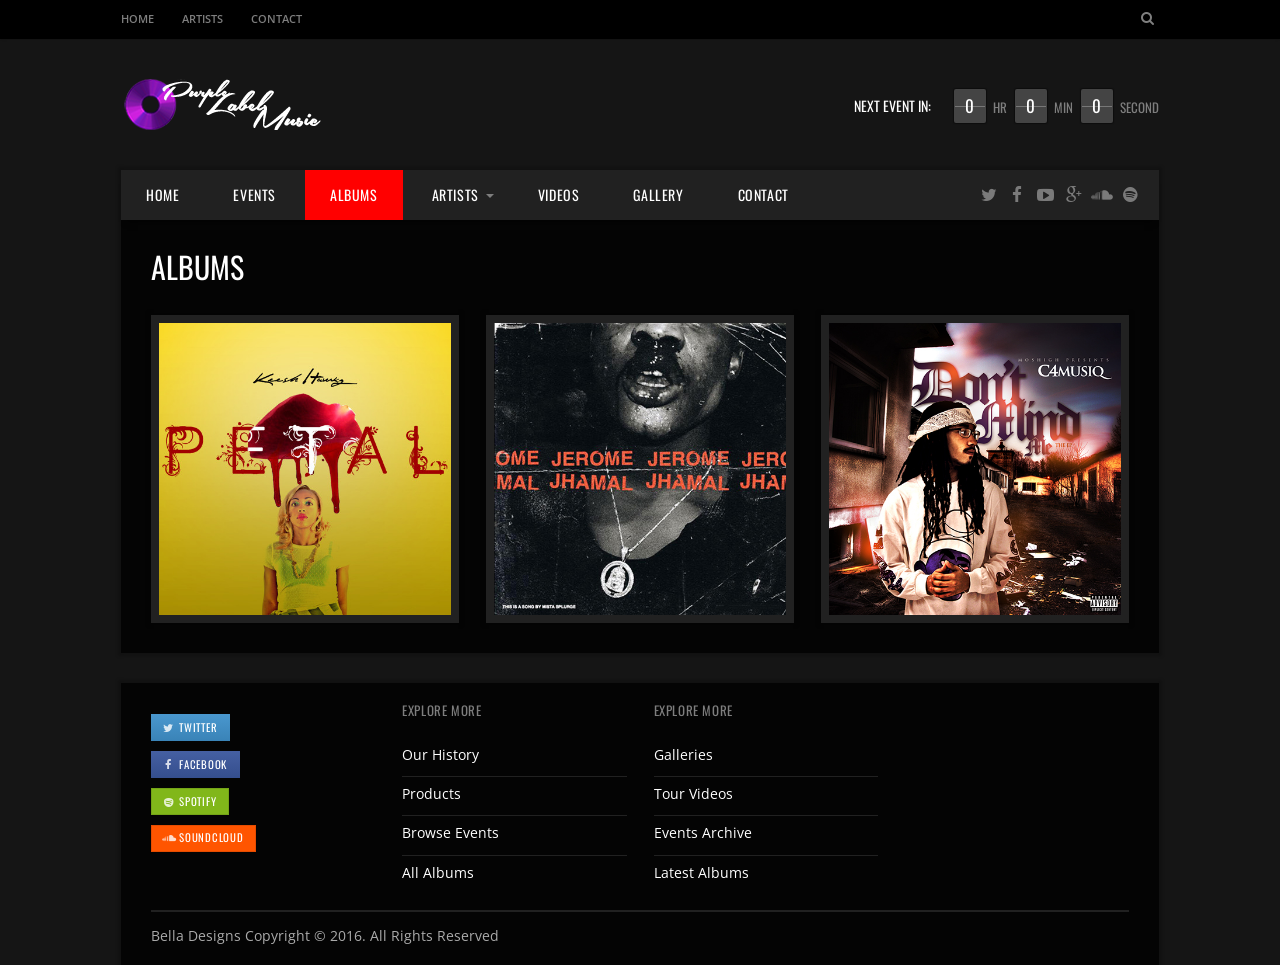
<file: albums.html>
<!DOCTYPE html>
<html lang="en-US">
<head>
	<meta charset="UTF-8">
    <meta http-equiv="Content-Type" content="text/html; charset=UTF-8" />

    <!-- Mobile Specific 
    ========================================================================= -->
    <meta name="viewport" content="width=device-width, initial-scale=1.0, maximum-scale=1.0, user-scalable=1" />

    <!-- Title Tag
    ========================================================================= -->
    <title>Purple Label Music</title>

    <!-- Browser Specical Files
    ========================================================================= -->
    <!--[if lt IE 9]><script src="http://css3-mediaqueries-js.googlecode.com/svn/trunk/css3-mediaqueries.js"></script><![endif]-->
    <!--[if lt IE 9]><script src="http://html5shim.googlecode.com/svn/trunk/html5.js"></script><![endif]-->
    
    <!-- Site Favicon
    ========================================================================= -->
    <link rel="shortcut icon" href="#" title="Favicon" />

    <!-- WP HEAD
    ========================================================================= -->
    <link href='http://fonts.googleapis.com/css?family=Oswald:400,300,700' rel='stylesheet' type='text/css'>
    <link href='http://fonts.googleapis.com/css?family=Open+Sans:400,400italic,600,600italic,700,700italic' rel='stylesheet' type='text/css'>

    <link rel="stylesheet" href="assets/css/semantic.min.css">
    <link rel="stylesheet" href="assets/css/royalslider.css">
    <link rel="stylesheet" href="assets/css/rs-default.css">
    <link rel="stylesheet" href="assets/css/music-player.css">
    <link rel="stylesheet" href="assets/css/owl.carousel.css">
    <link rel="stylesheet" href="assets/css/magnific-popup.css">
    <link rel="stylesheet" href="style.css">
    
    <!-- Header JS -->
    <script src="assets/js/jquery-1.11.1.min.js"></script>
    
</head>
<body>

	<div id="page" class="hfeed site">
		
		<header id="masthead" class="ui page site-header" role="banner">

            <div id="search-container" class="search-box-wrapper">
                <div class="container">
                    <i class="big search icon"></i>
                    <div class="search-box">
                        <form action="http://example.com/" class="search-form" role="search" >
                            <label>
                                <span class="screen-reader-text">Search for:</span>
                                <input type="search" name="s" value="" title="Press Enter to submit your search" placeholder="Search…" class="search-field">
                            </label>
                            <input type="submit" value="Search" class="search-submit">
                        </form>
                    </div>
                </div>
            </div><!--/ #search-container -->

            <div class="topbar">
                <div class="container">
                    <div class="topbar_left fleft">
                        <nav class="topbar_menu_left">
                            <ul>
                                <li><a href="index.html">Home</a></li>
                                <li><a href="artists.html">Artists</a></li>
                                <li><a href="contact.html">Contact</a></li>
                            </ul>
                        </nav>
                    </div>
                    <div class="search-toggle fright">
                        <i class="search icon link icon"></i>
                    </div>
                    <div class="topbar_right fright">
                        <nav class="topbar_menu_left">
                        </nav>
                    </div>
                </div>
            </div> <!-- END .topbar -->

            <div class="header">
                <div class="container">
                    <div class="logo_area fleft">
                        <a href="index.html" rel="home">
                            <img src="assets/images/logo.png" alt="Site Logo">
                        </a>
                    </div>
                    <div class="header_right fright">
                        <a href="#" class="event_count_wrapper clearfix">
                            <div class="event_countdown">
                                
                            </div>
                            <span class="next_event_text">Next Event In:</span>
                        </a>
                    </div>
                </div>
            </div> <!-- END .header -->

		</header><!-- END #masthead -->

        <div id="boxed_content" class="boxed_content">
            <div class="inner">
            
            <nav id="primary-navigation" class="site-navigation primary-navigation clearfix" role="navigation">
                <button class="menu-toggle">Navigation</button>
                <a href="#content" class="screen-reader-text skip-link">Skip to content</a>
               <div class="menu-all-pages-container">
                    <ul class="nav-menu">
                        <li class="menu-item"><a href="index.html">Home</a></li>
                        <li class="menu-item"><a href="events.html">Events</a></li>
                        <li class="current-menu-item"><a href="albums.html">Albums</a></li>
                        <li class="menu-item-has-children"><a href="">Artists</a>
                            <ul class="sub-menu">
                                <li><a href="keesh-hawkz.html">Keesh Hawkz</a></li>
                                <li><a href="mista-splurge.html">Mista Splurge</a></li>
                            </ul>
                        </li>
                        <li class="menu-item"><a href="videos.html">Videos</a>
                        </li>
                        <li class="menu-item"><a href="gallery.html">Gallery</a></li>
                        <li class="menu-item"><a href="contact.html">Contact</a></li>
                    </ul>
                </div>

                <ul class="header_social">
                    <li><a href="#" title="Twitter"><i class="large twitter icon popup" data-content="Twitter" data-variation="inverted"></i></a></li>
                    <li><a href="#" title="Facebook"><i class="large facebook icon popup" data-content="Facebook" data-variation="inverted"></i></a></li>
                    <li><a href="#" title="Youtube"><i class="large youtube play icon popup" data-content="Youtube" data-variation="inverted"></i></a></li>
                    <li><a href="#" title="Google Plus"><i class="large google plus icon popup" data-content="Google Plus" data-variation="inverted"></i></a></li>
                    <li><a href="#" title="SoundCloud"><i class="large soundcloud icon popup" data-content="Soundcloud" data-variation="inverted"></i></a></li>
                    <li><a href="#" title="Spotify"><i class="large spotify icon popup" data-content="Spotify" data-variation="inverted"></i></a></li>
                </ul>
            </nav>

			<div id="content" class="site-content">

				<div class="page-inner">
					<div class="container">
                        
                        <header class="page-header">
                            <h1 class="page-title">Albums </h1>
                        </header>
						
                        <div class="page-content">
                            <div class="album_wrapper three column stackable doubling ui grid">
                                
                                <div class="column">
                                    <div class="album">
                                        <a href="petal.html">
                                            <img src="assets/images/petal.jpg" alt="">
                                            <div class="overlay"></div>
                                            <div class="overlay_title">
                                                <h2>Petal</h2>
                                            </div>
                                        </a>
                                    </div>
                                </div>

                                <div class="column">
                                    <div class="album">
                                        <a href="jerome-jhamal.html">
                                            <img src="assets/images/jerome.jpg" alt="">
                                            <div class="overlay"></div>
                                            <div class="overlay_title">
                                                <h2>Jerome Jhamal</h2>
                                            </div>
                                        </a>
                                    </div>
                                </div>

                                <div class="column">
                                    <div class="album">
                                        <a href="dont-mind-me.html">
                                            <img src="assets/images/c4musiq.jpg" alt="">
                                            <div class="overlay"></div>
                                            <div class="overlay_title">
                                                <h2>Don't Mind Me - EP</h2>
                                            </div>
                                        </a>
                                    </div>
                                </div>
                                <!-- 
                                <div class="column">
                                    <div class="album">
                                        <a href="single_album.html">
                                            <img src="http://placehold.it/500x500/83b81a/FFFFFF" alt="">
                                            <div class="overlay"></div>
                                            <div class="overlay_title">
                                                <h2>New Ep - Illusion</h2>
                                            </div>
                                        </a>
                                    </div>
                                </div>
                                
                                <div class="column">
                                    <div class="album">
                                        <a href="single_album.html">
                                            <img src="http://placehold.it/500x500/83b81a/FFFFFF" alt="">
                                            <div class="overlay"></div>
                                            <div class="overlay_title">
                                                <h2>Thank Me Later</h2>
                                            </div>
                                        </a>
                                    </div>
                                </div>

                                <div class="column">
                                    <div class="album">
                                        <a href="single_album.html">
                                            <img src="http://placehold.it/500x500/83b81a/FFFFFF" alt="">
                                            <div class="overlay"></div>
                                            <div class="overlay_title">
                                                <h2>Buffies & Benihanas</h2>
                                            </div>
                                        </a>
                                    </div> -->
                                </div>
                                
                            </div>
                        </div>

					</div>
				</div> <!-- END .page-inner -->

			</div><!-- END #content -->

            </div>
		</div> <!-- END #boxed-wrapper -->

        <footer id="colophon" class="site-footer" role="contentinfo">
			<div class="container">
                <div class="inner">
                    <div class="four column stackable doubling ui grid">
                        <div class="column">
                            <aside class="widget">
                                <h4 class="widget_heading"></h4>
                                <div class="widget_content">
                            
                    <a href="#" class="tiny ui twitter button"><i class="twitter icon"></i>Twitter</a> </br>
                  <a href="#" class="tiny ui facebook button"><i class="facebook icon"></i>FaceBook</a> </br>
                  <a href="#" class="tiny ui spotify button"><i class="spotify icon"></i>Spotify</a></br>
               <a href="#" class="tiny ui soundcloud button"><i class="soundcloud icon"></i>SoundCloud</a>
                                </div>
                            </aside>
                        </div>
                        <div class="column">
                            <aside class="widget widget_nav_menu">
                                <h4 class="widget_heading">Explore More</h4>
                                <div class="widget_content">
                                    <ul>
                                        <li><a href="#">Our History</a></li>
                                        <li><a href="#">Products</a></li>
                                        <li><a href="#">Browse Events</a></li>
                                        <li><a href="#">All Albums</a></li>
                                    </ul>
                                </div>
                            </aside>
                        </div>
                        <div class="column">
                            <aside class="widget widget_nav_menu">
                                <h4 class="widget_heading">Explore More</h4>
                                <div class="widget_content">
                                    <ul>
                                        <li><a href="#">Galleries</a></li>
                                        <li><a href="#">Tour Videos</a></li>
                                        <li><a href="#">Events Archive</a></li>
                                        <li><a href="#">Latest Albums</a></li>
                                    </ul>
                                </div>
                            </aside>
                        </div>
                        <div class="column">
                            <aside class="widget widget_twitter">
                              <!--  <h4 class="widget_heading">Twitter Feed</h4>
                                <div class="widget_content">
                                    <ul>
                                        <li>
                                        Ut enim ad minim veniam <a href="http://t.co/LRyHvAcxeF">http://t.co/LRyHvAcxeF</a><br>
                                        <small>July 17, 2014 09:07 pm</small>
                                        </li>

                                        <li>
                                        Quis nostrud exercitation <a href="http://t.co/LRyHvAcxeF">http://t.co/LRyHvAcxeF</a><br>
                                        <small>July 17, 2014 09:07 pm</small>
                                        </li>
                                    </ul>
                                </div> -->
                            </aside>
                        </div>
                    </div>
                </div>
                
                <div class="footer_copy">
                    <div class="two column stackable ui grid">
                        <div class="column copy_left">
                            <p>Bella Designs Copyright © 2016. All Rights Reserved</p>
                        </div>
                        <div class="column copy_right">
                            
                        </div>
                    </div>
                </div> 
            </div>
		</footer><!-- END #colophon-->

	</div><!-- END #page -->

    <!-- Footer JS -->
    <script src="assets/js/libs/semantic.min.js"></script>
    <script src="assets/js/libs/fitVids.min.js"></script>
    <script src="assets/js/libs/retina.min.js"></script>
    <script src="assets/js/libs/jquery.plugin.min.js"></script>
    <script src="assets/js/libs/jquery.countdown.min.js"></script>
    <script src="assets/js/libs/jquery.royalslider.min.js"></script>
    <script src="assets/js/libs/jquery.easing-1.3.js"></script>
    <script src="assets/js/libs/jquery.jplayer.js"></script>
    <script src="assets/js/libs/ttw-music-player.js"></script>
    <script src="assets/js/libs/owl.carousel.min.js"></script>
    <script src="assets/js/libs/jquery.magnific-popup.min.js"></script>
    <script src="assets/js/libs/jquery.imagesloaded.min.js"></script>
    <script src="assets/js/libs/isotope.pkgd.min.js"></script>
    <script src="assets/js/global.js"></script>

</body>
</html>
</file>
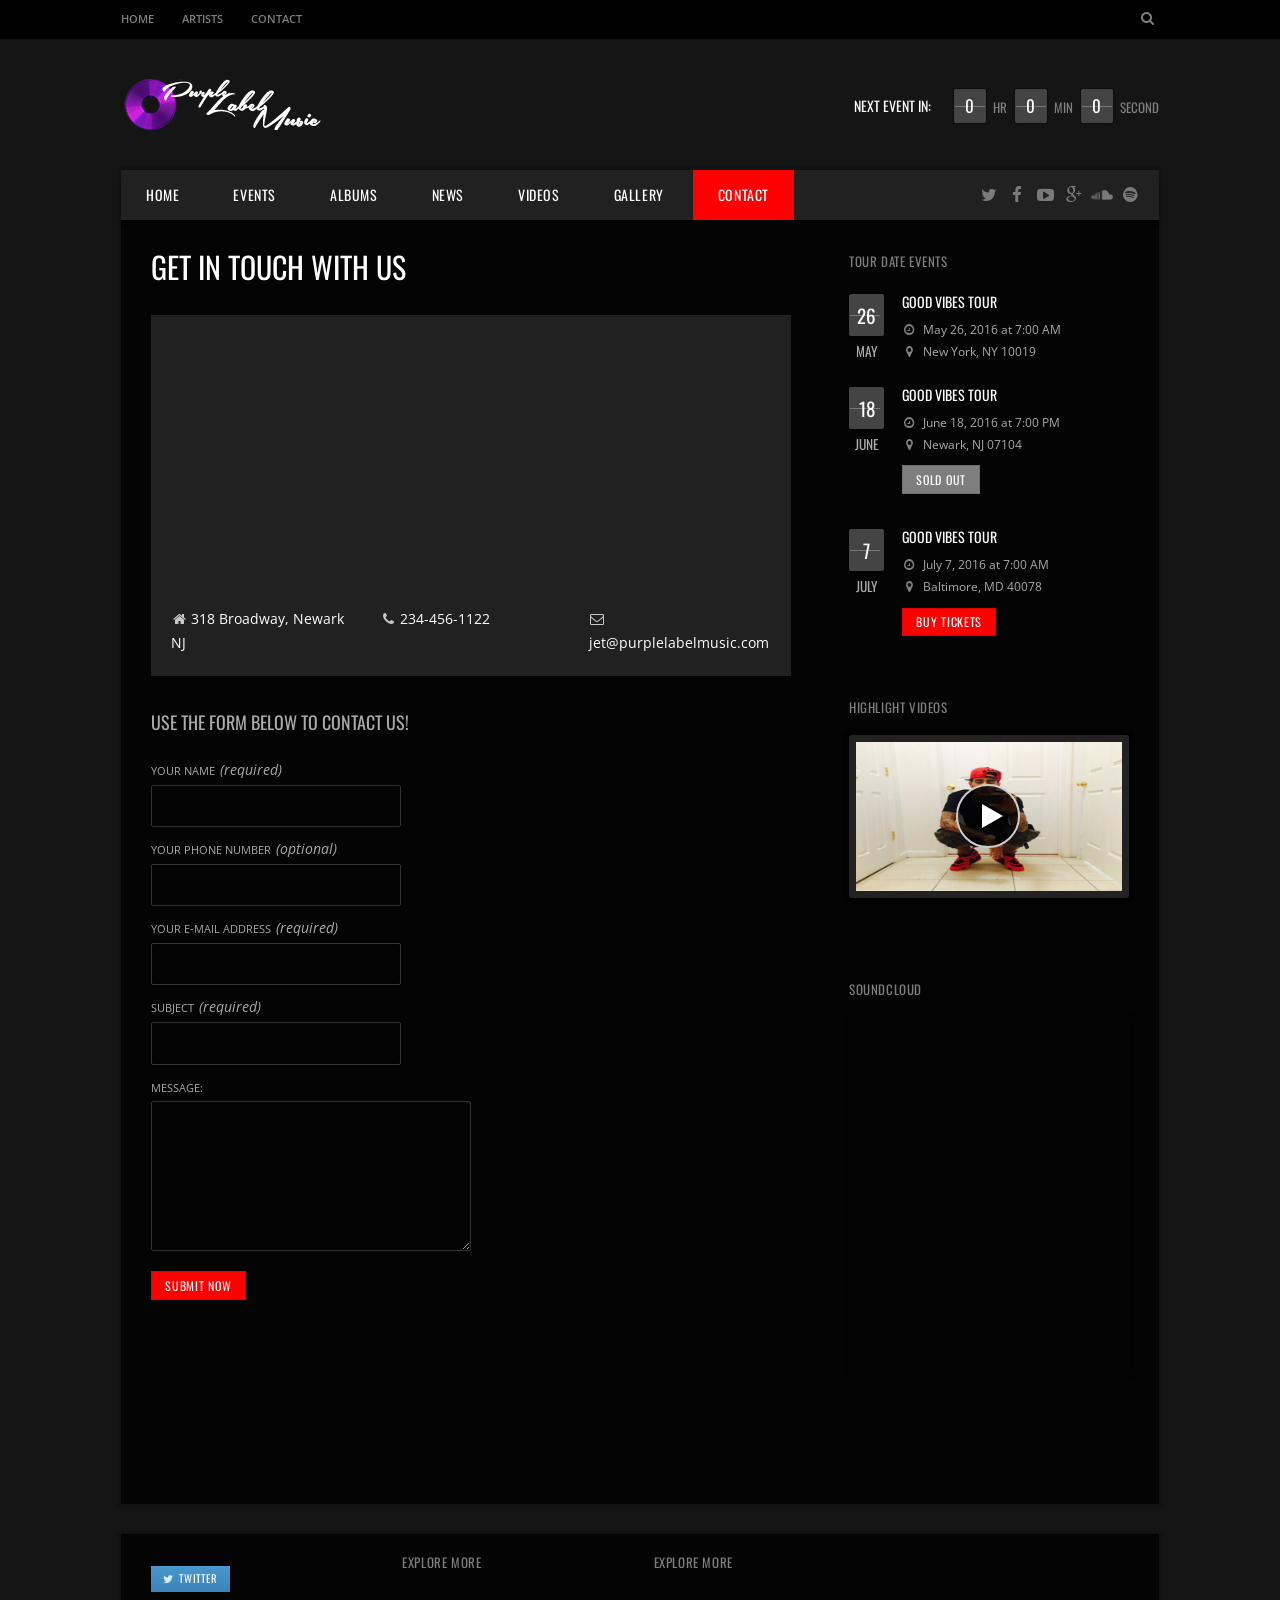
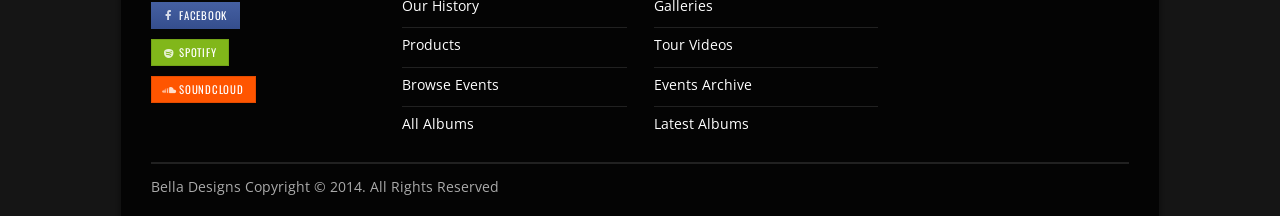
<file: contact.html>
<!DOCTYPE html>
<html lang="en-US">
<head>
	<meta charset="UTF-8">
    <meta http-equiv="Content-Type" content="text/html; charset=UTF-8" />

    <!-- Mobile Specific 
    ========================================================================= -->
    <meta name="viewport" content="width=device-width, initial-scale=1.0, maximum-scale=1.0, user-scalable=1" />

    <!-- Title Tag
    ========================================================================= -->
    <title>Purple Label Music</title>

    <!-- Browser Specical Files
    ========================================================================= -->
    <!--[if lt IE 9]><script src="http://css3-mediaqueries-js.googlecode.com/svn/trunk/css3-mediaqueries.js"></script><![endif]-->
    <!--[if lt IE 9]><script src="http://html5shim.googlecode.com/svn/trunk/html5.js"></script><![endif]-->
    
    <!-- Site Favicon
    ========================================================================= -->
    <link rel="shortcut icon" href="#" title="Favicon" />

    <!-- WP HEAD
    ========================================================================= -->
    <link href='http://fonts.googleapis.com/css?family=Oswald:400,300,700' rel='stylesheet' type='text/css'>
    <link href='http://fonts.googleapis.com/css?family=Open+Sans:400,400italic,600,600italic,700,700italic' rel='stylesheet' type='text/css'>

    <link rel="stylesheet" href="assets/css/semantic.min.css">
    <link rel="stylesheet" href="assets/css/royalslider.css">
    <link rel="stylesheet" href="assets/css/rs-default.css">
    <link rel="stylesheet" href="assets/css/music-player.css">
    <link rel="stylesheet" href="assets/css/owl.carousel.css">
    <link rel="stylesheet" href="assets/css/magnific-popup.css">
    <link rel="stylesheet" href="style.css">
    
    <!-- Header JS -->
    <script src="assets/js/jquery-1.11.1.min.js"></script>
    
</head>
<body>

	<div id="page" class="hfeed site">
		
		<header id="masthead" class="ui page site-header" role="banner">

            <div id="search-container" class="search-box-wrapper">
                <div class="container">
                    <i class="big search icon"></i>
                    <div class="search-box">
                        <form action="http://example.com/" class="search-form" role="search" >
                            <label>
                                <span class="screen-reader-text">Search for:</span>
                                <input type="search" name="s" value="" title="Press Enter to submit your search" placeholder="Search…" class="search-field">
                            </label>
                            <input type="submit" value="Search" class="search-submit">
                        </form>
                    </div>
                </div>
            </div><!--/ #search-container -->

            <div class="topbar">
                <div class="container">
                    <div class="topbar_left fleft">
                        <nav class="topbar_menu_left">
                            <ul>
                                <li><a href="index.html">Home</a></li>
                                <li><a href="page_artists.html">Artists</a></li>
                                <li><a href="page_contact.html">Contact</a></li>
                            </ul>
                        </nav>
                    </div>
                    <div class="search-toggle fright">
                        <i class="search icon link icon"></i>
                    </div>
                    <div class="topbar_right fright">
                        <nav class="topbar_menu_left">
                        </nav>
                    </div>
                </div>
            </div> <!-- END .topbar -->

            <div class="header">
                <div class="container">
                    <div class="logo_area fleft">
                        <a href="index.html" rel="home">
                            <img src="assets/images/logo.png" alt="Site Logo">
                        </a>
                    </div>
                    <div class="header_right fright">
                        <a href="#" class="event_count_wrapper clearfix">
                            <div class="event_countdown">
                                
                            </div>
                            <span class="next_event_text">Next Event In:</span>
                        </a>
                    </div>
                </div>
            </div> <!-- END .header -->

		</header><!-- END #masthead -->

        <div id="boxed_content" class="boxed_content">
            <div class="inner">
            
            <nav id="primary-navigation" class="site-navigation primary-navigation clearfix" role="navigation">
                <button class="menu-toggle">Navigation</button>
                <a href="#content" class="screen-reader-text skip-link">Skip to content</a>
                 <div class="menu-all-pages-container">
                    <ul class="nav-menu">
                        <li class="menu-item"><a href="index.html">Home</a></li>
                        <li class="menu-item"><a href="events.html">Events</a></li>
                        <li class="menu-item"><a href="albums.html">Albums</a></li>
                        <li class="menu-item"><a href="news.html">News</a></li>
                        <li class="menu-item"><a href="videos.html">Videos</a>
                        </li>
                        <li class="menu-item"><a href="gallery.html">Gallery</a></li>
                        <li class="current-menu-item"><a href="contact.html">Contact</a></li>
                    </ul>
                </div>

                <ul class="header_social">
                    <li><a href="#" title="Twitter"><i class="large twitter icon popup" data-content="Twitter" data-variation="inverted"></i></a></li>
                    <li><a href="#" title="Facebook"><i class="large facebook icon popup" data-content="Facebook" data-variation="inverted"></i></a></li>
                    <li><a href="#" title="Youtube"><i class="large youtube play icon popup" data-content="Youtube" data-variation="inverted"></i></a></li>
                    <li><a href="#" title="Google Plus"><i class="large google plus icon popup" data-content="Google Plus" data-variation="inverted"></i></a></li>
                    <li><a href="#" title="SoundCloud"><i class="large soundcloud icon popup" data-content="Soundcloud" data-variation="inverted"></i></a></li>
                    <li><a href="#" title="Spotify"><i class="large spotify icon popup" data-content="Spotify" data-variation="inverted"></i></a></li>
                </ul>
            </nav>

			<div id="content" class="site-content single">

				<div class="page-inner">
					<div class="container">
                    
						<div id="primary" class="content-area">
							
                            <header class="page-header">
                                <h1 class="page-title">Get in touch with us</h1>
                            </header>

                            <div class="entry-content">
                                <div class="map-contact">
                                   <iframe src="https://www.google.com/maps/embed?pb=!1m18!1m12!1m3!1d3022.0072605083114!2d-74.17045668429687!3d40.7618650424998!2m3!1f0!2f0!3f0!3m2!1i1024!2i768!4f13.1!3m3!1m2!1s0x89c2545fd3bd5be9%3A0xbd51377c37161e86!2s318+Broadway%2C+Newark%2C+NJ+07104!5e0!3m2!1sen!2sus!4v1464376526179" width="100%" height="250" frameborder="0" style="border:0" allowfullscreen></iframe>
                                    <div class="address ui three doubling column grid">
                                        <div class="column">
                                            <i class="home icon"></i>318 Broadway, Newark NJ
                                        </div>
                                        <div class="column">
                                            <i class="call icon"></i>234-456-1122
                                        </div>
                                        <div class="column">
                                            <i class="mail outline icon"></i>jet@purplelabelmusic.com
                                        </div>
                                    </div>
                                </div>
                                <h4>Use the form below to contact us!</h4>
                                <p></p>
                                <form id="contact_form" name="contact_form" method="post" action="">
                                    <div class="form-row field_text">
                                        <label for="contact_name">Your Name </label><em>(required)</em><br>
                                        <input id="contact_name" class="input_text required" type="text" value="" name ="contact_name">
                                    </div>
                                    <div class="form-row field_text">
                                        <label for="contact_phone">Your Phone Number </label><em>(optional)</em><br>
                                        <input id="contact_phone" class="input_text" type="text" value="" name ="contact_phone">
                                    </div>

                                    <div class="form-row field_text">
                                        <label for="contact_email">Your E-Mail Address </label><em>(required)</em><br>
                                        <input id="contact_email" class="input_text required" type="text" value="" name ="contact_email">
                                    </div>
                                    <div class="form-row field_text">
                                        <label for="contact_subject">Subject </label><em>(required)</em><br>
                                        <input id="contact_subject" class="input_text required" type="text" value="" name ="contact_subject">
                                    </div>
                                    <div class="form-row field_textarea">
                                        <label for="contact_message">Message: </label><br>
                                        <textarea id="contact_message" class="input_textarea" type="text" value="" name ="contact_message"></textarea>
                                    </div>
                                    <div class="form-row field_submit">
                                        <input type="submit" value="Submit Now" id="contact_submit" class="ui button colored">
                                        <span class="loading hide"><img src="assets/images/preloader.gif"></span>
                                    </div>
                                    <div class="form-row notice_bar">
                                        <p class="notice notice_ok hide">Thank you for contacting us. We will get back to you as soon as possible.</p>
                                        <p class="notice notice_error hide">Due to an unknown error, your form was not submitted. Please resubmit it or try later.</p>
                                    </div>
                                </form> <!-- END #contact_form -->
                                
                            </div>

						</div> <!-- END #primary -->

						<div id="secondary" class="widget-area" role="complementary">
							<aside class="widget event_widget">
                                <h4 class="widget-title">Tour Date Events</h4>
                                <div class="widget-content">

                                    <article class="post">
                                        <div class="event_left">
                                            <div class="event_date">26</div>
                                            <div class="event_month">May</div>
                                        </div>
                                        <div class="event_detail">
                                            <h2 class="event_title"><a href="#">Good Vibes Tour</a></h2>
                                            <div class="event_time"><i class="time icon"></i> May 26, 2016 at 7:00 AM</div>
                                            <div class="event_location"><i class="map marker icon"></i> New York, NY 10019</div>
                                           <!-- <a href="#" class="event_button ui button colored">Buy Tickets</a> -->
                                        </div>
                                    </article>
                                    <article class="post">
                                        <div class="event_left">
                                            <div class="event_date">18</div>
                                            <div class="event_month">June</div>
                                        </div>
                                        <div class="event_detail">
                                            <h2 class="event_title"><a href="#">Good Vibes Tour</a></h2>
                                            <div class="event_time"><i class="time icon"></i> June 18, 2016 at 7:00 PM</div>
                                            <div class="event_location"><i class="map marker icon"></i> Newark, NJ 07104</div>
                                            <a href="#" class="event_button ui button">Sold Out</a>
                                        </div>
                                    </article>

                                    <article class="post">
                                        <div class="event_left">
                                            <div class="event_date">7</div>
                                            <div class="event_month">July</div>
                                        </div>
                                        <div class="event_detail">
                                            <h2 class="event_title"><a href="#">Good Vibes Tour</a></h2>
                                            <div class="event_time"><i class="time icon"></i> July 7, 2016 at 7:00 AM</div>
                                            <div class="event_location"><i class="map marker icon"></i> Baltimore, MD 40078</div>
                                            <a href="#" class="event_button ui button colored">Buy Tickets</a>
                                        </div>
                                    </article>

                                </div>
                            </aside>

                            <aside class="widget">
                                <h4 class="widget-title">Highlight Videos</h4>
                                <div class="widget-content dark_shadow">
                                    <div class="video_lightbox">
                                        <a class="popup-vimeo" href="https://www.youtube.com/watch?v=eED8Oqny9GY">
                                            <img src="assets/images/sunkapone2.jpg" alt="">
                                            <span class="video_button"></span>
                                        </a>
                                    </div>
                                </div>
                            </aside>
                            
                            
                              <aside class="widget">
                                <h4 class="widget-title">SoundCloud</h4>
                                <div class="widget-content dark_shadow">
                                     <iframe width="280" height="350" scrolling="no" frameborder="no" src="https://w.soundcloud.com/player/?url=https%3A//api.soundcloud.com/users/3887951&amp;auto_play=false&amp;hide_related=false&amp;show_comments=true&amp;show_user=true&amp;show_reposts=false&amp;visual=true"></iframe>
                                </div>
                            </aside>
                            

                            <aside class="widget widget_twitter">
                               <!-- <h4 class="widget_heading">Twitter Feed</h4>
                                <div class="widget_content">
                                    <ul>
                                        <li>
                                        Ut enim ad minim veniam <a href="http://t.co/LRyHvAcxeF">http://t.co/LRyHvAcxeF</a><br>
                                        <small>July 17, 2014 09:07 pm</small>
                                        </li>

                                        <li>
                                        Quis nostrud exercitation <a href="http://t.co/LRyHvAcxeF">http://t.co/LRyHvAcxeF</a><br>
                                        <small>July 17, 2014 09:07 pm</small>
                                        </li>
                                    </ul>
                                </div> -->
                            </aside>

						</div> <!-- END secondary -->

					</div>
				</div> <!-- END .page-inner -->

			</div><!-- END #content -->

            </div>
		</div> <!-- END #boxed-wrapper -->

        <footer id="colophon" class="site-footer" role="contentinfo">
			<div class="container">
                <div class="inner">
                    <div class="four column stackable doubling ui grid">
                        <div class="column">
                            <aside class="widget">
                                <h4 class="widget_heading"></h4>
                                <div class="widget_content">
                    <a href="#" class="tiny ui twitter button"><i class="twitter icon"></i>Twitter</a> </br>
                 <a href="#" class="tiny ui facebook button"><i class="facebook icon"></i>FaceBook</a></br>
                 <a href="#" class="tiny ui spotify button"><i class="spotify icon"></i>Spotify</a></br>
               <a href="#" class="tiny ui soundcloud button"><i class="soundcloud icon"></i>SoundCloud</a>
                                </div>
                            </aside>
                        </div>
                        <div class="column">
                            <aside class="widget widget_nav_menu">
                                <h4 class="widget_heading">Explore More</h4>
                                <div class="widget_content">
                                    <ul>
                                        <li><a href="#">Our History</a></li>
                                        <li><a href="#">Products</a></li>
                                        <li><a href="#">Browse Events</a></li>
                                        <li><a href="#">All Albums</a></li>
                                    </ul>
                                </div>
                            </aside>
                        </div>
                        <div class="column">
                            <aside class="widget widget_nav_menu">
                                <h4 class="widget_heading">Explore More</h4>
                                <div class="widget_content">
                                    <ul>
                                        <li><a href="#">Galleries</a></li>
                                        <li><a href="#">Tour Videos</a></li>
                                        <li><a href="#">Events Archive</a></li>
                                        <li><a href="#">Latest Albums</a></li>
                                    </ul>
                                </div>
                            </aside>
                        </div>
                        <div class="column">
                            <aside class="widget widget_twitter">
                             <!--   <h4 class="widget_heading">Twitter Feed</h4>
                                <div class="widget_content">
                                    <ul>
                                        <li>
                                        Ut enim ad minim veniam <a href="http://t.co/LRyHvAcxeF">http://t.co/LRyHvAcxeF</a><br>
                                        <small>July 17, 2014 09:07 pm</small>
                                        </li>

                                        <li>
                                        Quis nostrud exercitation <a href="http://t.co/LRyHvAcxeF">http://t.co/LRyHvAcxeF</a><br>
                                        <small>July 17, 2014 09:07 pm</small>
                                        </li>
                                    </ul>
                                </div> -->
                            </aside>
                        </div>
                    </div>
                </div>
                
                <div class="footer_copy">
                    <div class="two column stackable ui grid">
                        <div class="column copy_left">
                            <p><a href="#"></a>Bella Designs Copyright © 2014. All Rights Reserved</p>
                        </div>
                        <div class="column copy_right">
                            
                        </div>
                    </div>
                </div> 
            </div>
		</footer><!-- END #colophon-->

	</div><!-- END #page -->

    <!-- Footer JS -->
    <script src="assets/js/libs/semantic.min.js"></script>
    <script src="assets/js/libs/fitVids.min.js"></script>
    <script src="assets/js/libs/retina.min.js"></script>
    <script src="assets/js/libs/jquery.plugin.min.js"></script>
    <script src="assets/js/libs/jquery.countdown.min.js"></script>
    <script src="assets/js/libs/jquery.royalslider.min.js"></script>
    <script src="assets/js/libs/jquery.easing-1.3.js"></script>
    <script src="assets/js/libs/jquery.jplayer.js"></script>
    <script src="assets/js/libs/ttw-music-player.js"></script>
    <script src="assets/js/libs/owl.carousel.min.js"></script>
    <script src="assets/js/libs/jquery.magnific-popup.min.js"></script>
    <script src="assets/js/libs/jquery.imagesloaded.min.js"></script>
    <script src="assets/js/libs/isotope.pkgd.min.js"></script>
    <script src="assets/js/global.js"></script>

</body>
</html>
</file>
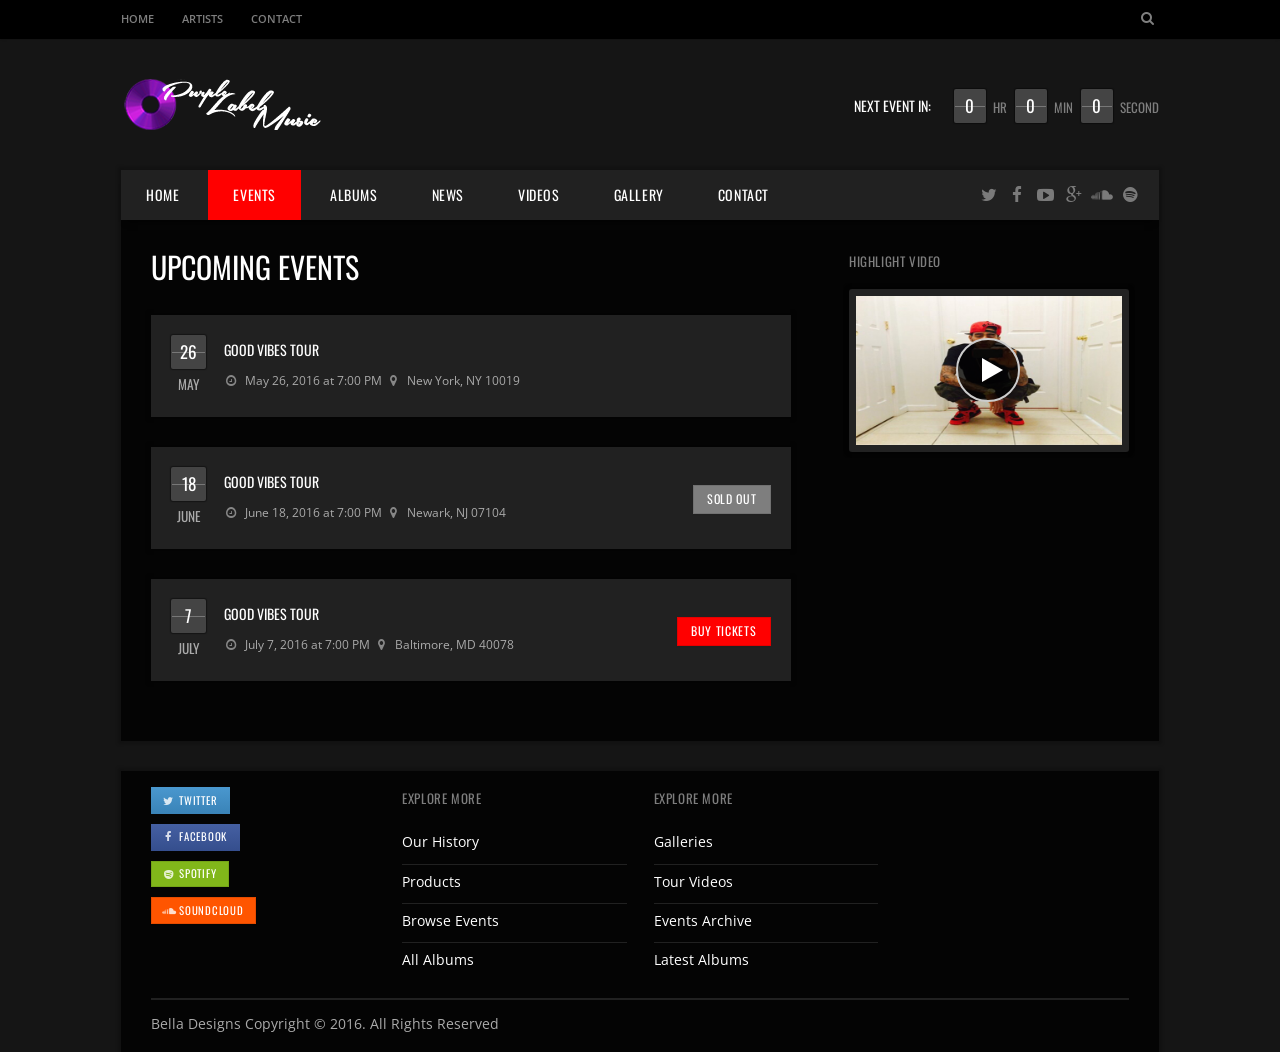
<file: events.html>
<!DOCTYPE html>
<html lang="en-US">
<head>
	<meta charset="UTF-8">
    <meta http-equiv="Content-Type" content="text/html; charset=UTF-8" />

    <!-- Mobile Specific 
    ========================================================================= -->
    <meta name="viewport" content="width=device-width, initial-scale=1.0, maximum-scale=1.0, user-scalable=1" />

    <!-- Title Tag
    ========================================================================= -->
    <title>Purple Label Music</title>

    <!-- Browser Specical Files
    ========================================================================= -->
    <!--[if lt IE 9]><script src="http://css3-mediaqueries-js.googlecode.com/svn/trunk/css3-mediaqueries.js"></script><![endif]-->
    <!--[if lt IE 9]><script src="http://html5shim.googlecode.com/svn/trunk/html5.js"></script><![endif]-->
    
    <!-- Site Favicon
    ========================================================================= -->
    <link rel="shortcut icon" href="#" title="Favicon" />

    <!-- WP HEAD
    ========================================================================= -->
    <link href='http://fonts.googleapis.com/css?family=Oswald:400,300,700' rel='stylesheet' type='text/css'>
    <link href='http://fonts.googleapis.com/css?family=Open+Sans:400,400italic,600,600italic,700,700italic' rel='stylesheet' type='text/css'>

    <link rel="stylesheet" href="assets/css/semantic.min.css">
    <link rel="stylesheet" href="assets/css/royalslider.css">
    <link rel="stylesheet" href="assets/css/rs-default.css">
    <link rel="stylesheet" href="assets/css/music-player.css">
    <link rel="stylesheet" href="assets/css/owl.carousel.css">
    <link rel="stylesheet" href="assets/css/magnific-popup.css">
    <link rel="stylesheet" href="style.css">
    
    <!-- Header JS -->
    <script src="assets/js/jquery-1.11.1.min.js"></script>
    
</head>
<body>

	<div id="page" class="hfeed site">
		
		<header id="masthead" class="ui page site-header" role="banner">

            <div id="search-container" class="search-box-wrapper">
                <div class="container">
                    <i class="big search icon"></i>
                    <div class="search-box">
                        <form action="http://example.com/" class="search-form" role="search" >
                            <label>
                                <span class="screen-reader-text">Search for:</span>
                                <input type="search" name="s" value="" title="Press Enter to submit your search" placeholder="Search…" class="search-field">
                            </label>
                            <input type="submit" value="Search" class="search-submit">
                        </form>
                    </div>
                </div>
            </div><!--/ #search-container -->

            <div class="topbar">
                <div class="container">
                    <div class="topbar_left fleft">
                        <nav class="topbar_menu_left">
                            <ul>
                                <li><a href="index.html">Home</a></li>
                               <!-- <li><a href="page_band.html">The Band</a></li> -->
                                <li><a href="page_artists.html">Artists</a></li>
                                <li><a href="page_contact.html">Contact</a></li>
                            </ul>
                        </nav>
                    </div>
                    <div class="search-toggle fright">
                        <i class="search icon link icon"></i>
                    </div>
                </div>
            </div> <!-- END .topbar -->

            <div class="header">
                <div class="container">
                    <div class="logo_area fleft">
                        <a href="index.html" rel="home">
                            <img src="assets/images/logo.png" alt="Site Logo">
                        </a>
                    </div>
                    <div class="header_right fright">
                        <a href="#" class="event_count_wrapper clearfix">
                            <div class="event_countdown">
                                
                            </div>
                            <span class="next_event_text">Next Event In:</span>
                        </a>
                    </div>
                </div>
            </div> <!-- END .header -->

		</header><!-- END #masthead -->

        <div id="boxed_content" class="boxed_content">
            <div class="inner">
            
            <nav id="primary-navigation" class="site-navigation primary-navigation clearfix" role="navigation">
                <button class="menu-toggle">Navigation</button>
                <a href="#content" class="screen-reader-text skip-link">Skip to content</a>
                <div class="menu-all-pages-container">
                    <ul class="nav-menu">
                        <li class="menu-item"><a href="index.html">Home</a></li>
                        <li class="current-menu-item"><a href="events.html">Events</a></li>
                        <li class="menu-item"><a href="albums.html">Albums</a></li>
                        <li class="menu-item"><a href="news.html">News</a></li>
                        <li class="menu-item"><a href="videos.html">Videos</a>
                        </li>
                        <li class="menu-item"><a href="gallery.html">Gallery</a></li>
                        <li class="menu-item"><a href="contact.html">Contact</a></li>
                    </ul>
                </div>

                <ul class="header_social">
                    <li><a href="#" title="Twitter"><i class="large twitter icon popup" data-content="Twitter" data-variation="inverted"></i></a></li>
                    <li><a href="#" title="Facebook"><i class="large facebook icon popup" data-content="Facebook" data-variation="inverted"></i></a></li>
                    <li><a href="#" title="Youtube"><i class="large youtube play icon popup" data-content="Youtube" data-variation="inverted"></i></a></li>
                    <li><a href="#" title="Google Plus"><i class="large google plus icon popup" data-content="Google Plus" data-variation="inverted"></i></a></li>
                    <li><a href="#" title="SoundCloud"><i class="large soundcloud icon popup" data-content="Soundcloud" data-variation="inverted"></i></a></li>
                    <li><a href="#" title="Spotify"><i class="large spotify icon popup" data-content="Spotify" data-variation="inverted"></i></a></li>
                </ul>
            </nav>

			<div id="content" class="site-content">

				<div class="page-inner">
					<div class="container">
                    
						<div id="primary" class="content-area">
							
                            <header class="page-header">
                                <h1 class="page-title">Upcoming Events</h1>
                            </header>

                            <div class="events_page">
                                
                                <div class="event_widget">
                                    
                                    <article id="post-ID" class="post event_item dark_shadow clearfix">
                                        <div class="event_left">
                                            <div class="event_date">26</div>
                                            <div class="event_month">May</div>
                                        </div>
                                        <div class="event_detail">
                                          <h2 class="event_title"><a href="single_event.html">Good Vibes Tour</a></h2>
                                          <div class="event_time"><i class="time icon"></i> May 26, 2016 at 7:00 PM</div>
                          <div class="event_location"><i class="map marker icon"></i> New York, NY 10019</div>
                        <!-- <a href="#" class="event_button ui button colored">Buy Tickets</a> -->
                                        </div>
                                    </article>

                                    <article id="post-ID" class="post event_item dark_shadow clearfix">
                                        <div class="event_left">
                                            <div class="event_date">18</div>
                                            <div class="event_month">June</div>
                                        </div>
                                        <div class="event_detail">
                           <h2 class="event_title"><a href="single_event.html">Good Vibes Tour</a></h2>
                           <div class="event_time"><i class="time icon"></i> June 18, 2016 at 7:00 PM</div>
                           <div class="event_location"><i class="map marker icon"></i> Newark, NJ 07104</div>
                                            <a href="#" class="event_button ui button">Sold Out</a>
                                        </div>
                                    </article>

                                    <article id="post-ID" class="post event_item dark_shadow clearfix">
                                        <div class="event_left">
                                            <div class="event_date">7</div>
                                            <div class="event_month">July</div>
                                        </div>
                                        <div class="event_detail">
                           <h2 class="event_title"><a href="single_event.html">Good Vibes Tour</a></h2>
                           <div class="event_time"><i class="time icon"></i> July 7, 2016 at 7:00 PM</div>
                           <div class="event_location"><i class="map marker icon"></i> Baltimore, MD 40078</div>
                                            <a href="#" class="event_button ui button colored">Buy Tickets</a>
                                        </div>
                                    </article>

                                  <!--  <article id="post-ID" class="post event_item dark_shadow clearfix">
                                        <div class="event_left">
                                            <div class="event_date">23</div>
                                            <div class="event_month">Mar</div>
                                        </div>
                                        <div class="event_detail">
                                            <h2 class="event_title"><a href="single_event.html">Are you Experienced Show</a></h2>
                                            <div class="event_time"><i class="time icon"></i> March 26, 2014 at 8:00 AM</div>
                                            <div class="event_location"><i class="map marker icon"></i> Mountain View, CA 94043</div>
                                            <a href="#" class="event_button ui button">Canceled</a>
                                        </div>
                                    </article>

                                    <article id="post-ID" class="post event_item dark_shadow clearfix">
                                        <div class="event_left">
                                            <div class="event_date">29</div>
                                            <div class="event_month">Mar</div>
                                        </div>
                                        <div class="event_detail">
                                            <h2 class="event_title"><a href="single_event.html">The New Fathers and Sons</a></h2>
                                            <div class="event_time"><i class="time icon"></i> March 26, 2014 at 8:00 AM</div>
                                            <div class="event_location"><i class="map marker icon"></i> Mountain View, CA 94043</div>
                                            <a href="#" class="event_button ui button">Free Entry</a>
                                        </div>
                                    </article> -->

                                </div>

                            </div>

						</div> <!-- END #primary -->

						<div id="secondary" class="widget-area" role="complementary">

                            <aside class="widget">
                                <h4 class="widget-title">Highlight Video</h4>
                                <div class="widget-content dark_shadow">
                                    <div class="video_lightbox">
                                        <a class="popup-vimeo" href="https://www.youtube.com/watch?v=eED8Oqny9GY">
                                            <img src="assets/images/sunkapone2.jpg" alt="">
                                            <span class="video_button"></span>
                                        </a>
                                    </div>
                                </div>
                            </aside>

                            <aside class="widget widget_twitter">
                               <!-- <h4 class="widget_heading">Twitter Feed</h4>
                                <div class="widget_content">
                                    <ul>
                                        <li>
                                        Ut enim ad minim veniam <a href="http://t.co/LRyHvAcxeF">http://t.co/LRyHvAcxeF</a><br>
                                        <small>July 17, 2014 09:07 pm</small>
                                        </li>

                                        <li>
                                        Quis nostrud exercitation <a href="http://t.co/LRyHvAcxeF">http://t.co/LRyHvAcxeF</a><br>
                                        <small>July 17, 2014 09:07 pm</small>
                                        </li>
                                    </ul>
                                </div> -->
                            </aside>

						</div> <!-- END secondary -->

					</div>
				</div> <!-- END .page-inner -->

			</div><!-- END #content -->

            </div>
		</div> <!-- END #boxed-wrapper -->

        <footer id="colophon" class="site-footer" role="contentinfo">
			<div class="container">
                <div class="inner">
                    <div class="four column stackable doubling ui grid">
                        <div class="column">
                            <aside class="widget">
                              <!--  <h4 class="widget_heading"></h4> -->
                                <div class="widget_content">
                                    
                   <a href="#" class="tiny ui twitter button"><i class="twitter icon"></i>Twitter</a> </br>
                 <a href="#" class="tiny ui facebook button"><i class="facebook icon"></i>FaceBook</a> </br>
                <a href="#" class="tiny ui spotify button"><i class="spotify icon"></i>Spotify</a></br>
                 <a href="#" class="tiny ui soundcloud button"><i class="soundcloud icon"></i>SoundCloud</a>
                                </div>
                            </aside>
                        </div>
                        <div class="column">
                            <aside class="widget widget_nav_menu">
                                <h4 class="widget_heading">Explore More</h4>
                                <div class="widget_content">
                                    <ul>
                                        <li><a href="#">Our History</a></li>
                                        <li><a href="#">Products</a></li>
                                        <li><a href="#">Browse Events</a></li>
                                        <li><a href="#">All Albums</a></li>
                                    </ul>
                                </div>
                            </aside>
                        </div>
                        <div class="column">
                            <aside class="widget widget_nav_menu">
                                <h4 class="widget_heading">Explore More</h4>
                                <div class="widget_content">
                                    <ul>
                                        <li><a href="#">Galleries</a></li>
                                        <li><a href="#">Tour Videos</a></li>
                                        <li><a href="#">Events Archive</a></li>
                                        <li><a href="#">Latest Albums</a></li>
                                    </ul>
                                </div>
                            </aside>
                        </div>
                        <div class="column">
                            <aside class="widget widget_twitter">
                               <!-- <h4 class="widget_heading">Twitter Feed</h4>
                                <div class="widget_content">
                                    <ul>
                                        <li>
                                        Ut enim ad minim veniam <a href="http://t.co/LRyHvAcxeF">http://t.co/LRyHvAcxeF</a><br>
                                        <small>July 17, 2014 09:07 pm</small>
                                        </li>

                                        <li>
                                        Quis nostrud exercitation <a href="http://t.co/LRyHvAcxeF">http://t.co/LRyHvAcxeF</a><br>
                                        <small>July 17, 2014 09:07 pm</small>
                                        </li>
                                    </ul>
                                </div> -->
                            </aside>
                        </div>
                    </div>
                </div>
                
                <div class="footer_copy">
                    <div class="two column stackable ui grid">
                        <div class="column copy_left">
                            <p>Bella Designs Copyright © 2016. All Rights Reserved</p>
                        </div>
                        <div class="column copy_right">
                           
                        </div>
                    </div>
                </div> 
            </div>
		</footer><!-- END #colophon-->

	</div><!-- END #page -->

    <!-- Footer JS -->
    <script src="assets/js/libs/semantic.min.js"></script>
    <script src="assets/js/libs/fitVids.min.js"></script>
    <script src="assets/js/libs/retina.min.js"></script>
    <script src="assets/js/libs/jquery.plugin.min.js"></script>
    <script src="assets/js/libs/jquery.countdown.min.js"></script>
    <script src="assets/js/libs/jquery.royalslider.min.js"></script>
    <script src="assets/js/libs/jquery.easing-1.3.js"></script>
    <script src="assets/js/libs/jquery.jplayer.js"></script>
    <script src="assets/js/libs/ttw-music-player.js"></script>
    <script src="assets/js/libs/owl.carousel.min.js"></script>
    <script src="assets/js/libs/jquery.magnific-popup.min.js"></script>
    <script src="assets/js/libs/jquery.imagesloaded.min.js"></script>
    <script src="assets/js/libs/isotope.pkgd.min.js"></script>
    <script src="assets/js/global.js"></script>

</body>
</html>
</file>
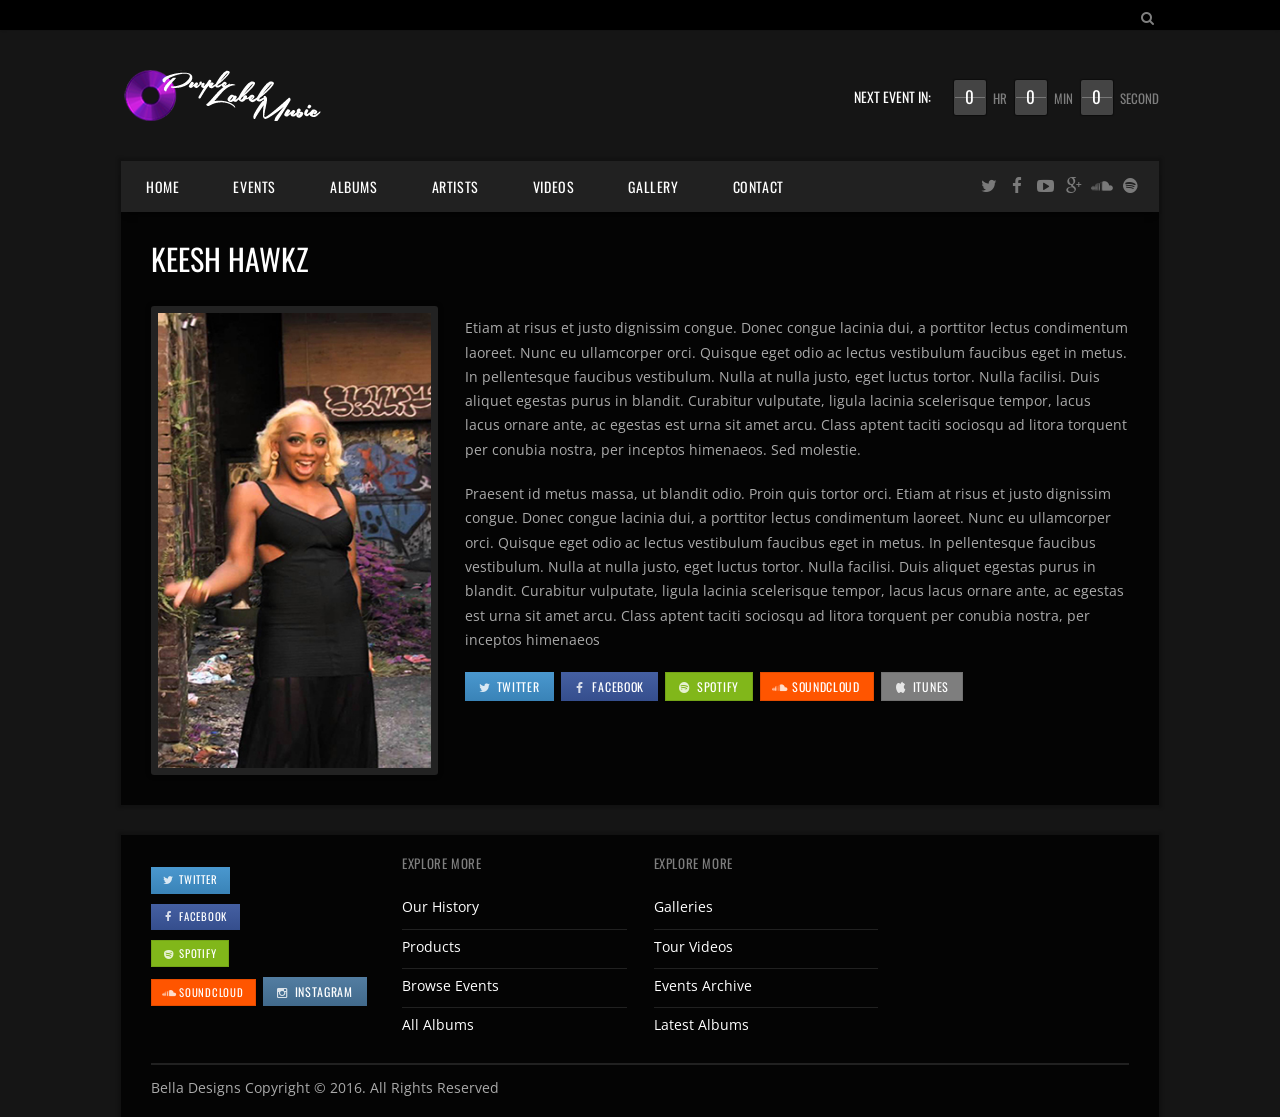
<file: keesh-hawkz.html>
<!DOCTYPE html>
<html lang="en-US">
<head>
	<meta charset="UTF-8">
    <meta http-equiv="Content-Type" content="text/html; charset=UTF-8" />

    <!-- Mobile Specific 
    ========================================================================= -->
    <meta name="viewport" content="width=device-width, initial-scale=1.0, maximum-scale=1.0, user-scalable=1" />

    <!-- Title Tag
    ========================================================================= -->
    <title>Purple Label Music</title>

    <!-- Browser Specical Files
    ========================================================================= -->
    <!--[if lt IE 9]><script src="http://css3-mediaqueries-js.googlecode.com/svn/trunk/css3-mediaqueries.js"></script><![endif]-->
    <!--[if lt IE 9]><script src="http://html5shim.googlecode.com/svn/trunk/html5.js"></script><![endif]-->
    
    <!-- Site Favicon
    ========================================================================= -->
    <link rel="shortcut icon" href="#" title="Favicon" />

    <!-- WP HEAD
    ========================================================================= -->
    <link href='http://fonts.googleapis.com/css?family=Oswald:400,300,700' rel='stylesheet' type='text/css'>
    <link href='http://fonts.googleapis.com/css?family=Open+Sans:400,400italic,600,600italic,700,700italic' rel='stylesheet' type='text/css'>

    <link rel="stylesheet" href="assets/css/semantic.min.css">
    <link rel="stylesheet" href="assets/css/royalslider.css">
    <link rel="stylesheet" href="assets/css/rs-default.css">
    <link rel="stylesheet" href="assets/css/music-player.css">
    <link rel="stylesheet" href="assets/css/owl.carousel.css">
    <link rel="stylesheet" href="assets/css/magnific-popup.css">
    <link rel="stylesheet" href="style.css">
    
    <!-- Header JS -->
    <script src="assets/js/jquery-1.11.1.min.js"></script>
    
</head>
<body>

	<div id="page" class="hfeed site">
		
		<header id="masthead" class="ui page site-header" role="banner">

            <div id="search-container" class="search-box-wrapper">
                <div class="container">
                    <i class="big search icon"></i>
                    <div class="search-box">
                        <form action="http://example.com/" class="search-form" role="search" >
                            <label>
                                <span class="screen-reader-text">Search for:</span>
                                <input type="search" name="s" value="" title="Press Enter to submit your search" placeholder="Search…" class="search-field">
                            </label>
                            <input type="submit" value="Search" class="search-submit">
                        </form>
                    </div>
                </div>
            </div><!--/ #search-container -->

            <div class="topbar">
                <div class="container">
                <!--/  
                    <div class="topbar_left fleft">
                        <nav class="topbar_menu_left">
                            <ul>
                                <li><a href="index.html">Home</a></li>
                                <li><a href="artists.html">Artists</a></li>
                                <li><a href="contact.html">Contact</a></li>
                            </ul>
                        </nav>
                    </div>
                    
                    -->
                    <div class="search-toggle fright">
                        <i class="search icon link icon"></i>
                    </div>
                    <div class="topbar_right fright">
                    </div>
                </div>
            </div>
            
            <!--/   END .topbar -->

            <div class="header">
                <div class="container">
                    <div class="logo_area fleft">
                        <a href="index.html" rel="home">
                            <img src="assets/images/logo.png" alt="Purple Label Music Logo">
                        </a>
                    </div>
                    <div class="header_right fright">
                        <a href="#" class="event_count_wrapper clearfix">
                            <div class="event_countdown">
                                
                            </div>
                            <span class="next_event_text">Next Event In:</span>
                        </a>
                    </div>
                </div>
            </div> <!-- END .header -->

		</header><!-- END #masthead -->

        <div id="boxed_content" class="boxed_content">
            <div class="inner">
            
            <nav id="primary-navigation" class="site-navigation primary-navigation clearfix" role="navigation">
                <button class="menu-toggle">Navigation</button>
                <a href="#content" class="screen-reader-text skip-link">Skip to content</a>
                <div class="menu-all-pages-container">
                    <ul class="nav-menu">
                        <li class="menu-item"><a href="index.html">Home</a></li>
                        <li class="menu-item"><a href="events.html">Events</a></li>
                        <li class="menu-item"><a href="albums.html">Albums</a></li>
                        <li class="current-menu-item-has-children"><a href="">Artists</a>
                            <ul class="sub-menu">
                                <li><a href="keesh-hawkz.html">Keesh Hawkz</a></li>
                                <li><a href="mista-splurge.html">Mista Splurge</a></li>
                            </ul>
                        </li>
                        <li class="menu-item"><a href="videos.html">Videos</a>
                        </li>
                        <li class="menu-item"><a href="gallery.html">Gallery</a></li>
                        <li class="menu-item"><a href="contact.html">Contact</a></li>
                    </ul>
                </div> 

                <ul class="header_social">
                    <li><a href="#" title="Twitter"><i class="large twitter icon popup" data-content="Twitter" data-variation="inverted"></i></a></li>
                    <li><a href="#" title="Facebook"><i class="large facebook icon popup" data-content="Facebook" data-variation="inverted"></i></a></li>
                    <li><a href="#" title="Youtube"><i class="large youtube play icon popup" data-content="Youtube" data-variation="inverted"></i></a></li>
                    <li><a href="#" title="Google Plus"><i class="large google plus icon popup" data-content="Google Plus" data-variation="inverted"></i></a></li>
                    <li><a href="#" title="SoundCloud"><i class="large soundcloud icon popup" data-content="Soundcloud" data-variation="inverted"></i></a></li>
                    <li><a href="#" title="Spotify"><i class="large spotify icon popup" data-content="Spotify" data-variation="inverted"></i></a></li>
                </ul>
            </nav>

			<div id="content" class="site-content">

				<div class="page-inner">
					<div class="container">
                        
                        <header class="page-header">
                            <h1 class="page-title">Keesh Hawkz</h1>
                        </header>
						
                        <div class="page-content">
                            
                            <div class="stackable ui grid">
                                
                                <div class="five wide column">
                                    <div class="image-lightbox">
                                        <img src="/assets/images/keesh2.jpg" alt="">
                                    </div>
                                </div>

                                <div class="eleven wide column">
                                    <h1></h1>
                                    <p>Etiam at risus et justo dignissim congue. Donec congue lacinia dui, a porttitor lectus condimentum laoreet. Nunc eu ullamcorper orci. Quisque eget odio ac lectus vestibulum faucibus eget in metus. In pellentesque faucibus vestibulum. Nulla at nulla justo, eget luctus tortor. Nulla facilisi. Duis aliquet egestas purus in blandit. Curabitur vulputate, ligula lacinia scelerisque tempor, lacus lacus ornare ante, ac egestas est urna sit amet arcu. Class aptent taciti sociosqu ad litora torquent per conubia nostra, per inceptos himenaeos. Sed molestie.</p>
                                    <p>Praesent id metus massa, ut blandit odio. Proin quis tortor orci. Etiam at risus et justo dignissim congue. Donec congue lacinia dui, a porttitor lectus condimentum laoreet. Nunc eu ullamcorper orci. Quisque eget odio ac lectus vestibulum faucibus eget in metus. In pellentesque faucibus vestibulum. Nulla at nulla justo, eget luctus tortor. Nulla facilisi. Duis aliquet egestas purus in blandit. Curabitur vulputate, ligula lacinia scelerisque tempor, lacus lacus ornare ante, ac egestas est urna sit amet arcu. Class aptent taciti sociosqu ad litora torquent per conubia nostra, per inceptos himenaeos</p>

                                    <a href="#" class="iny ui twitter button"><i class="twitter icon"></i>Twitter</a>
                                    <a href="#" class="iny ui facebook button"><i class="facebook icon"></i>FaceBook</a>
                                    <a href="#" class="iny ui spotify button"><i class="spotify icon"></i>Spotify</a>
                                    <a href="https://soundcloud.com/keesh-hawkz" class="iny ui soundcloud button"><i class="soundcloud icon"></i>SoundCloud</a>
                                    <a href="#" class="iny ui apple button"><i class="apple icon"></i>Itunes</a>
                                    
                                </div>

                            </div>

                        </div>

					</div>
				</div> <!-- END .page-inner -->

			</div><!-- END #content -->

            </div>
		</div> <!-- END #boxed-wrapper -->

        <footer id="colophon" class="site-footer" role="contentinfo">
			<div class="container">
                <div class="inner">
                    <div class="four column stackable doubling ui grid">
                        <div class="column">
                            <aside class="widget">
                                <h4 class="widget_heading"></h4>
                                <div class="widget_content">
                                    
                            <a href="#" class="tiny ui twitter button"><i class="twitter icon"></i>Twitter</a></br>
                           <a href="#" class="tiny ui facebook button"><i class="facebook icon"></i>FaceBook</a> </br>
                           <a href="#" class="tiny ui spotify button"><i class="spotify icon"></i>Spotify</a></br>
                           <a href="#" class="tiny ui soundcloud button"><i class="soundcloud icon"></i>SoundCloud</a>
                           <a href="#" class="ui instagram button"><i class="instagram icon"></i>Instagram</a>
                                </div>
                            </aside>
                        </div>
                        <div class="column">
                            <aside class="widget widget_nav_menu">
                                <h4 class="widget_heading">Explore More</h4>
                                <div class="widget_content">
                                    <ul>
                                        <li><a href="#">Our History</a></li>
                                        <li><a href="#">Products</a></li>
                                        <li><a href="#">Browse Events</a></li>
                                        <li><a href="#">All Albums</a></li>
                                    </ul>
                                </div>
                            </aside>
                        </div>
                        <div class="column">
                            <aside class="widget widget_nav_menu">
                                <h4 class="widget_heading">Explore More</h4>
                                <div class="widget_content">
                                    <ul>
                                        <li><a href="#">Galleries</a></li>
                                        <li><a href="#">Tour Videos</a></li>
                                        <li><a href="#">Events Archive</a></li>
                                        <li><a href="#">Latest Albums</a></li>
                                    </ul>
                                </div>
                            </aside>
                        </div>
                        <div class="column">
                            <aside class="widget widget_twitter">
                               <!-- <h4 class="widget_heading">Twitter Feed</h4>
                                <div class="widget_content">
                                    <ul>
                                        <li>
                                        Ut enim ad minim veniam <a href="http://t.co/LRyHvAcxeF">http://t.co/LRyHvAcxeF</a><br>
                                        <small>July 17, 2014 09:07 pm</small>
                                        </li>

                                        <li>
                                        Quis nostrud exercitation <a href="http://t.co/LRyHvAcxeF">http://t.co/LRyHvAcxeF</a><br>
                                        <small>July 17, 2014 09:07 pm</small>
                                        </li>
                                    </ul>
                                </div> -->
                            </aside>
                        </div>
                    </div>
                </div>
                
                <div class="footer_copy">
                    <div class="two column stackable ui grid">
                        <div class="column copy_left">
                            <p><a href="#"></a> Bella Designs Copyright © 2016. All Rights Reserved</p>
                        </div>
                        <div class="column copy_right">
                           
                        </div>
                    </div>
                </div> 
            </div>
		</footer><!-- END #colophon-->

	</div><!-- END #page -->

    <!-- Footer JS -->
    <script src="assets/js/libs/semantic.min.js"></script>
    <script src="assets/js/libs/fitVids.min.js"></script>
    <script src="assets/js/libs/retina.min.js"></script>
    <script src="assets/js/libs/jquery.plugin.min.js"></script>
    <script src="assets/js/libs/jquery.countdown.min.js"></script>
    <script src="assets/js/libs/jquery.royalslider.min.js"></script>
    <script src="assets/js/libs/jquery.easing-1.3.js"></script>
    <script src="assets/js/libs/jquery.jplayer.js"></script>
    <script src="assets/js/libs/ttw-music-player.js"></script>
    <script src="assets/js/libs/owl.carousel.min.js"></script>
    <script src="assets/js/libs/jquery.magnific-popup.min.js"></script>
    <script src="assets/js/libs/jquery.imagesloaded.min.js"></script>
    <script src="assets/js/libs/isotope.pkgd.min.js"></script>
    <script src="assets/js/global.js"></script>

</body>
</html>
</file>
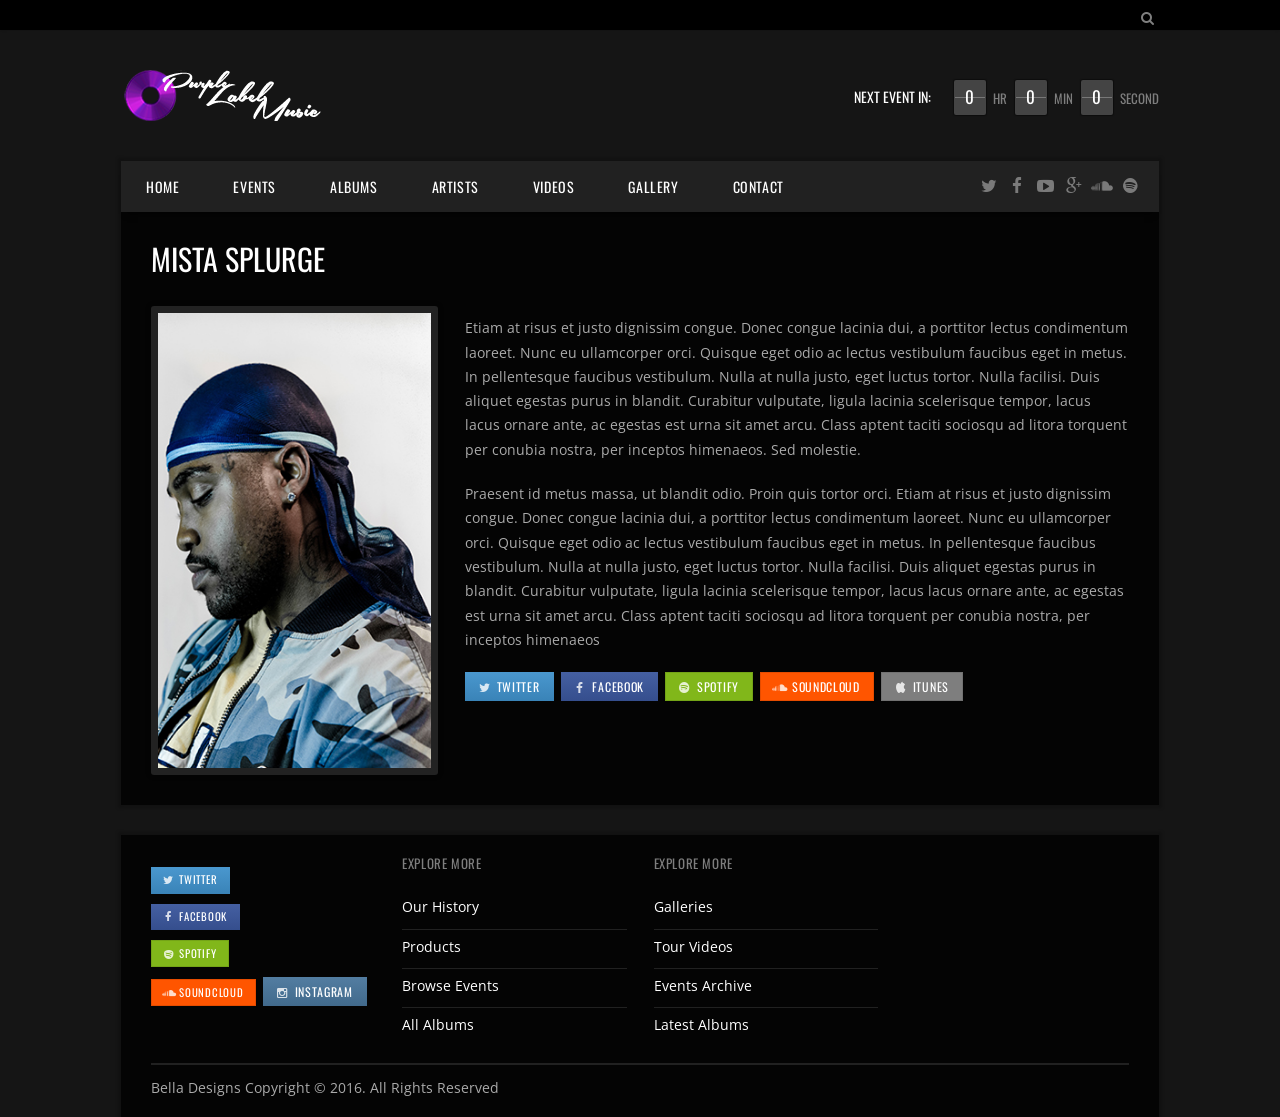
<file: mista-splurge.html>
<!DOCTYPE html>
<html lang="en-US">
<head>
	<meta charset="UTF-8">
    <meta http-equiv="Content-Type" content="text/html; charset=UTF-8" />

    <!-- Mobile Specific 
    ========================================================================= -->
    <meta name="viewport" content="width=device-width, initial-scale=1.0, maximum-scale=1.0, user-scalable=1" />

    <!-- Title Tag
    ========================================================================= -->
    <title>Purple Label Music</title>

    <!-- Browser Specical Files
    ========================================================================= -->
    <!--[if lt IE 9]><script src="http://css3-mediaqueries-js.googlecode.com/svn/trunk/css3-mediaqueries.js"></script><![endif]-->
    <!--[if lt IE 9]><script src="http://html5shim.googlecode.com/svn/trunk/html5.js"></script><![endif]-->
    
    <!-- Site Favicon
    ========================================================================= -->
    <link rel="shortcut icon" href="#" title="Favicon" />

    <!-- WP HEAD
    ========================================================================= -->
    <link href='http://fonts.googleapis.com/css?family=Oswald:400,300,700' rel='stylesheet' type='text/css'>
    <link href='http://fonts.googleapis.com/css?family=Open+Sans:400,400italic,600,600italic,700,700italic' rel='stylesheet' type='text/css'>

    <link rel="stylesheet" href="assets/css/semantic.min.css">
    <link rel="stylesheet" href="assets/css/royalslider.css">
    <link rel="stylesheet" href="assets/css/rs-default.css">
    <link rel="stylesheet" href="assets/css/music-player.css">
    <link rel="stylesheet" href="assets/css/owl.carousel.css">
    <link rel="stylesheet" href="assets/css/magnific-popup.css">
    <link rel="stylesheet" href="style.css">
    
    <!-- Header JS -->
    <script src="assets/js/jquery-1.11.1.min.js"></script>
    
</head>
<body>

	<div id="page" class="hfeed site">
		
		<header id="masthead" class="ui page site-header" role="banner">

            <div id="search-container" class="search-box-wrapper">
                <div class="container">
                    <i class="big search icon"></i>
                    <div class="search-box">
                        <form action="http://example.com/" class="search-form" role="search" >
                            <label>
                                <span class="screen-reader-text">Search for:</span>
                                <input type="search" name="s" value="" title="Press Enter to submit your search" placeholder="Search…" class="search-field">
                            </label>
                            <input type="submit" value="Search" class="search-submit">
                        </form>
                    </div>
                </div>
            </div><!--/ #search-container -->

            <div class="topbar">
                <div class="container">
                <!--/  
                    <div class="topbar_left fleft">
                        <nav class="topbar_menu_left">
                            <ul>
                                <li><a href="index.html">Home</a></li>
                                <li><a href="artists.html">Artists</a></li>
                                <li><a href="contact.html">Contact</a></li>
                            </ul>
                        </nav>
                    </div>
                    
                    -->
                    <div class="search-toggle fright">
                        <i class="search icon link icon"></i>
                    </div>
                    <div class="topbar_right fright">
                    </div>
                </div>
            </div>
            
            <!--/   END .topbar -->

            <div class="header">
                <div class="container">
                    <div class="logo_area fleft">
                        <a href="index.html" rel="home">
                            <img src="assets/images/logo.png" alt="Purple Label Music Logo">
                        </a>
                    </div>
                    <div class="header_right fright">
                        <a href="#" class="event_count_wrapper clearfix">
                            <div class="event_countdown">
                                
                            </div>
                            <span class="next_event_text">Next Event In:</span>
                        </a>
                    </div>
                </div>
            </div> <!-- END .header -->

		</header><!-- END #masthead -->

        <div id="boxed_content" class="boxed_content">
            <div class="inner">
            
            <nav id="primary-navigation" class="site-navigation primary-navigation clearfix" role="navigation">
                <button class="menu-toggle">Navigation</button>
                <a href="#content" class="screen-reader-text skip-link">Skip to content</a>
                <div class="menu-all-pages-container">
                    <ul class="nav-menu">
                        <li class="menu-item"><a href="index.html">Home</a></li>
                        <li class="menu-item"><a href="events.html">Events</a></li>
                        <li class="menu-item"><a href="albums.html">Albums</a></li>
                        <li class="current-menu-item-has-children"><a href="">Artists</a>
                            <ul class="sub-menu">
                                <li><a href="keesh-hawkz.html">Keesh Hawkz</a></li>
                                <li><a href="mista-splurge.html">Mista Splurge</a></li>
                            </ul>
                        </li>
                        <li class="menu-item"><a href="videos.html">Videos</a>
                        </li>
                        <li class="menu-item"><a href="gallery.html">Gallery</a></li>
                        <li class="menu-item"><a href="contact.html">Contact</a></li>
                    </ul>
                </div> 

                <ul class="header_social">
                    <li><a href="#" title="Twitter"><i class="large twitter icon popup" data-content="Twitter" data-variation="inverted"></i></a></li>
                    <li><a href="#" title="Facebook"><i class="large facebook icon popup" data-content="Facebook" data-variation="inverted"></i></a></li>
                    <li><a href="#" title="Youtube"><i class="large youtube play icon popup" data-content="Youtube" data-variation="inverted"></i></a></li>
                    <li><a href="#" title="Google Plus"><i class="large google plus icon popup" data-content="Google Plus" data-variation="inverted"></i></a></li>
                    <li><a href="#" title="SoundCloud"><i class="large soundcloud icon popup" data-content="Soundcloud" data-variation="inverted"></i></a></li>
                    <li><a href="#" title="Spotify"><i class="large spotify icon popup" data-content="Spotify" data-variation="inverted"></i></a></li>
                </ul>
            </nav>

			<div id="content" class="site-content">

				<div class="page-inner">
					<div class="container">
                        
                        <header class="page-header">
                            <h1 class="page-title">Mista Splurge</h1>
                        </header>
						
                        <div class="page-content">
                            
                            <div class="stackable ui grid">
                                
                                <div class="five wide column">
                                    <div class="image-lightbox">
                                        <img src="/assets/images/mista2.jpg" alt="">
                                    </div>
                                </div>

                                <div class="eleven wide column">
                                    <h1></h1>
                                    <p>Etiam at risus et justo dignissim congue. Donec congue lacinia dui, a porttitor lectus condimentum laoreet. Nunc eu ullamcorper orci. Quisque eget odio ac lectus vestibulum faucibus eget in metus. In pellentesque faucibus vestibulum. Nulla at nulla justo, eget luctus tortor. Nulla facilisi. Duis aliquet egestas purus in blandit. Curabitur vulputate, ligula lacinia scelerisque tempor, lacus lacus ornare ante, ac egestas est urna sit amet arcu. Class aptent taciti sociosqu ad litora torquent per conubia nostra, per inceptos himenaeos. Sed molestie.</p>
                                    <p>Praesent id metus massa, ut blandit odio. Proin quis tortor orci. Etiam at risus et justo dignissim congue. Donec congue lacinia dui, a porttitor lectus condimentum laoreet. Nunc eu ullamcorper orci. Quisque eget odio ac lectus vestibulum faucibus eget in metus. In pellentesque faucibus vestibulum. Nulla at nulla justo, eget luctus tortor. Nulla facilisi. Duis aliquet egestas purus in blandit. Curabitur vulputate, ligula lacinia scelerisque tempor, lacus lacus ornare ante, ac egestas est urna sit amet arcu. Class aptent taciti sociosqu ad litora torquent per conubia nostra, per inceptos himenaeos</p>

                                    <a href="#" class="iny ui twitter button"><i class="twitter icon"></i>Twitter</a>
                                    <a href="#" class="iny ui facebook button"><i class="facebook icon"></i>FaceBook</a>
                                    <a href="#" class="iny ui spotify button"><i class="spotify icon"></i>Spotify</a>
                                    <a href="https://soundcloud.com/mista_splurge" class="iny ui soundcloud button"><i class="soundcloud icon"></i>SoundCloud</a>
                                    <a href="#" class="iny ui apple button"><i class="apple icon"></i>Itunes</a>
                                    
                                </div>

                            </div>

                        </div>

					</div>
				</div> <!-- END .page-inner -->

			</div><!-- END #content -->

            </div>
		</div> <!-- END #boxed-wrapper -->

        <footer id="colophon" class="site-footer" role="contentinfo">
			<div class="container">
                <div class="inner">
                    <div class="four column stackable doubling ui grid">
                        <div class="column">
                            <aside class="widget">
                                <h4 class="widget_heading"></h4>
                                <div class="widget_content">
                                    
                            <a href="#" class="tiny ui twitter button"><i class="twitter icon"></i>Twitter</a></br>
                           <a href="#" class="tiny ui facebook button"><i class="facebook icon"></i>FaceBook</a> </br>
                           <a href="#" class="tiny ui spotify button"><i class="spotify icon"></i>Spotify</a></br>
                           <a href="#" class="tiny ui soundcloud button"><i class="soundcloud icon"></i>SoundCloud</a>
                           <a href="#" class="ui instagram button"><i class="instagram icon"></i>Instagram</a>
                                </div>
                            </aside>
                        </div>
                        <div class="column">
                            <aside class="widget widget_nav_menu">
                                <h4 class="widget_heading">Explore More</h4>
                                <div class="widget_content">
                                    <ul>
                                        <li><a href="#">Our History</a></li>
                                        <li><a href="#">Products</a></li>
                                        <li><a href="#">Browse Events</a></li>
                                        <li><a href="#">All Albums</a></li>
                                    </ul>
                                </div>
                            </aside>
                        </div>
                        <div class="column">
                            <aside class="widget widget_nav_menu">
                                <h4 class="widget_heading">Explore More</h4>
                                <div class="widget_content">
                                    <ul>
                                        <li><a href="#">Galleries</a></li>
                                        <li><a href="#">Tour Videos</a></li>
                                        <li><a href="#">Events Archive</a></li>
                                        <li><a href="#">Latest Albums</a></li>
                                    </ul>
                                </div>
                            </aside>
                        </div>
                        <div class="column">
                            <aside class="widget widget_twitter">
                               <!-- <h4 class="widget_heading">Twitter Feed</h4>
                                <div class="widget_content">
                                    <ul>
                                        <li>
                                        Ut enim ad minim veniam <a href="http://t.co/LRyHvAcxeF">http://t.co/LRyHvAcxeF</a><br>
                                        <small>July 17, 2014 09:07 pm</small>
                                        </li>

                                        <li>
                                        Quis nostrud exercitation <a href="http://t.co/LRyHvAcxeF">http://t.co/LRyHvAcxeF</a><br>
                                        <small>July 17, 2014 09:07 pm</small>
                                        </li>
                                    </ul>
                                </div> -->
                            </aside>
                        </div>
                    </div>
                </div>
                
                <div class="footer_copy">
                    <div class="two column stackable ui grid">
                        <div class="column copy_left">
                            <p><a href="#"></a> Bella Designs Copyright © 2016. All Rights Reserved</p>
                        </div>
                        <div class="column copy_right">
                           
                        </div>
                    </div>
                </div> 
            </div>
		</footer><!-- END #colophon-->

	</div><!-- END #page -->

    <!-- Footer JS -->
    <script src="assets/js/libs/semantic.min.js"></script>
    <script src="assets/js/libs/fitVids.min.js"></script>
    <script src="assets/js/libs/retina.min.js"></script>
    <script src="assets/js/libs/jquery.plugin.min.js"></script>
    <script src="assets/js/libs/jquery.countdown.min.js"></script>
    <script src="assets/js/libs/jquery.royalslider.min.js"></script>
    <script src="assets/js/libs/jquery.easing-1.3.js"></script>
    <script src="assets/js/libs/jquery.jplayer.js"></script>
    <script src="assets/js/libs/ttw-music-player.js"></script>
    <script src="assets/js/libs/owl.carousel.min.js"></script>
    <script src="assets/js/libs/jquery.magnific-popup.min.js"></script>
    <script src="assets/js/libs/jquery.imagesloaded.min.js"></script>
    <script src="assets/js/libs/isotope.pkgd.min.js"></script>
    <script src="assets/js/global.js"></script>

</body>
</html>
</file>
<file: assets/css/royalslider.css>
/* v1.0.5 */
/* Core RS CSS file. 95% of time you shouldn't change anything here. */
.royalSlider {
	width: 1038px;
	height: 500px;
	position: relative;
	direction: ltr;
}
.royalSlider > * {
	float: left;
}

.rsWebkit3d .rsSlide {
	-webkit-transform: translateZ(0);
}


.rsWebkit3d .rsSlide,
.rsWebkit3d .rsContainer,
.rsWebkit3d .rsThumbs,
.rsWebkit3d .rsPreloader,
.rsWebkit3d img,
.rsWebkit3d .rsOverflow,
.rsWebkit3d .rsBtnCenterer,
.rsWebkit3d .rsAbsoluteEl,
.rsWebkit3d .rsABlock,
.rsWebkit3d .rsLink {
	-webkit-backface-visibility: hidden;
}
.rsFade.rsWebkit3d .rsSlide,
.rsFade.rsWebkit3d img,
.rsFade.rsWebkit3d .rsContainer {
    -webkit-transform: none;
}
.rsOverflow {
	width: 100%;
	height: 100%;
	position: relative;
	overflow: hidden;
	float: left;
	-webkit-tap-highlight-color:rgba(0,0,0,0);
}
.rsVisibleNearbyWrap {
	width: 100%;
	height: 100%;
	position: relative;
	overflow: hidden;
	left: 0;
	top: 0;
	-webkit-tap-highlight-color:rgba(0,0,0,0);
}
.rsVisibleNearbyWrap .rsOverflow {
	position: absolute;
	left: 0;
	top: 0;

}
.rsContainer {
	position: relative;
	width: 100%;
	height: 100%;
	-webkit-tap-highlight-color:rgba(0,0,0,0);
}

.rsArrow,
.rsThumbsArrow {
	cursor: pointer;
}

.rsThumb {
	float: left;
	position: relative;
}


.rsArrow,
.rsNav,
.rsThumbsArrow {
	opacity: 1;
	-webkit-transition:opacity 0.3s linear;
	-moz-transition:opacity 0.3s linear;
	-o-transition:opacity 0.3s linear;
	transition:opacity 0.3s linear;
}
.rsHidden {
	opacity: 0;
	visibility: hidden;
	-webkit-transition:visibility 0s linear 0.3s,opacity 0.3s linear;
	-moz-transition:visibility 0s linear 0.3s,opacity 0.3s linear;
	-o-transition:visibility 0s linear 0.3s,opacity 0.3s linear;
	transition:visibility 0s linear 0.3s,opacity 0.3s linear;
}


.rsGCaption {
	width: 100%;
	float: left;
	text-align: center;
}

/* Fullscreen options, very important ^^ */
.royalSlider.rsFullscreen {
	position: fixed !important;
	height: auto !important;
	width: auto !important;
	margin: 0 !important;
	padding: 0 !important;
	z-index: 2147483647 !important;
	top: 0 !important;
	left: 0 !important;
	bottom: 0 !important;
	right: 0 !important;
}

.royalSlider .rsSlide.rsFakePreloader {
	opacity: 1 !important;
	-webkit-transition: 0s;
	-moz-transition: 0s;
	-o-transition:  0s;
	transition:  0s;
	display: none;
}

.rsSlide {
	position: absolute;
	left: 0;
	top: 0;
	display: block;
	overflow: hidden;
	
	height: 100%;
	width: 100%;
}

.royalSlider.rsAutoHeight,
.rsAutoHeight .rsSlide {
	height: auto;
}

.rsContent {
	width: 100%;
	height: 100%;
	position: relative;
}

.rsPreloader {
	position:absolute;
	z-index: 0;	
}

.rsNav {
	-moz-user-select: -moz-none;
	-webkit-user-select: none;
	user-select: none;
}
.rsNavItem {
	-webkit-tap-highlight-color:rgba(0,0,0,0.25);
}

.rsThumbs {
	cursor: pointer;
	position: relative;
	overflow: hidden;
	float: left;
	z-index: 22;
}
.rsTabs {
	float: left;
	background: none !important;
}
.rsTabs,
.rsThumbs {
	-webkit-tap-highlight-color:rgba(0,0,0,0);
	-webkit-tap-highlight-color:rgba(0,0,0,0);
}


.rsVideoContainer {
	/*left: 0;
	top: 0;
	position: absolute;*/
	/*width: 100%;
	height: 100%;
	position: absolute;
	left: 0;
	top: 0;
	float: left;*/
	width: auto;
	height: auto;
	line-height: 0;
	position: relative;
}
.rsVideoFrameHolder {
	position: absolute;
	left: 0;
	top: 0;
	background: #141414;
	opacity: 0;
	-webkit-transition: .3s;
}
.rsVideoFrameHolder.rsVideoActive {
	opacity: 1;
}
.rsVideoContainer iframe,
.rsVideoContainer video,
.rsVideoContainer embed,
.rsVideoContainer .rsVideoObj {
	position: absolute;
	z-index: 50;
	left: 0;
	top: 0;
	width: 100%;
	height: 100%;
}
/* ios controls over video bug, shifting video */
.rsVideoContainer.rsIOSVideo iframe,
.rsVideoContainer.rsIOSVideo video,
.rsVideoContainer.rsIOSVideo embed {
	-webkit-box-sizing: border-box;
	-moz-box-sizing: border-box;
	box-sizing: border-box;
	padding-right: 44px;
}

.rsABlock {
	left: 0;
	top: 0;
	position: absolute;
	z-index: 15;
	
}

img.rsImg {
	max-width: none;
}

.grab-cursor {
	cursor:url(../images/grab.png) 8 8, move; 
}

.grabbing-cursor{ 
	cursor:url(../images/grabbing.png) 8 8, move;
}

.rsNoDrag {
	cursor: auto;
}

.rsLink {
	left:0;
	top:0;
	position:absolute;
	width:100%;
	height:100%;
	display:block;	
	z-index: 20;
	background: url(../images/blank.gif);
}




/******************************
*
*  RoyalSlider White Controls Skin
*
*    1. Arrows 
*    2. Bullets
*    3. Thumbnails
*    4. Tabs
*    5. Fullscreen button
*    6. Play/close video button
*    7. Preloader
*    8. Caption
*    
*  Sprite: 'rs-minimal-white.png'
*  Feel free to edit anything
*  If you don't some part - just delete it
* 
******************************/


/* Background */
.rsMinW,
.rsMinW .rsOverflow,
.rsMinW .rsSlide,
.rsMinW .rsVideoFrameHolder,
.rsMinW .rsThumbs {
	background: #000;
	color: #FFF;
}


/***************
*
*  1. Arrows
*
****************/

.rsMinW .rsArrow {
	height: 32px;
	width: 32px;
	position: absolute;
	display: block;
	cursor: pointer;
	z-index: 21;
}

.rsMinW .rsArrowLeft { right: 37px; bottom: 7px; }
.rsMinW .rsArrowRight { right: 7px; bottom: 7px; }

.rsMinW .rsArrowIcn {		
	width: 24px;
	height: 24px;
	margin-top: 3px;
	margin-left: 3px;
	position: absolute;
	cursor: pointer;	
	background: url('../images/rs-minimal-white.png') transparent;
	
	border-radius: 2px;
}
.rsMinW .rsArrowIcn:hover {

}


.rsMinW.rsHor .rsArrowLeft .rsArrowIcn { background-position: -68px -36px; }
.rsMinW.rsHor .rsArrowRight .rsArrowIcn { background-position: -68px -68px; }

.rsMinW.rsVer .rsArrowLeft .rsArrowIcn { background-position: -100px -36px; }
.rsMinW.rsVer .rsArrowRight .rsArrowIcn { background-position: -100px -68px; }

.rsMinW .rsArrowDisabled .rsArrowIcn { opacity: .3 !important; filter: alpha(opacity=30);  *display: none; }


/***************
*
*  2. Bullets
*
****************/

.rsMinW .rsBullets {
	position: absolute;
	bottom: 15px;
	right: 73px;
	z-index: 35;
	padding-top: 4px;
	height: auto;

	text-align: center;
	line-height: 6px;
	overflow: hidden;
}
.rsMinW .rsBullet {
	width: 6px;
	height: 6px;
	display: inline-block;
	*display:inline; 
	*zoom:1;
	padding: 6px 5px 6px 4px;
}
.rsMinW .rsBullet span {
	display: block;
	width: 6px;
	height: 6px;
	border-radius: 50%;
	background: #CCC;
	background: rgba(255,255,255,0.5);
	box-shadow: 0 0 1px 1px rgba(0, 0, 0, 0.1);
}
.rsMinW .rsBullet.rsNavSelected span {
	background: #FFF;
}





/***************
*
*  3. Thumbnails
*
****************/

.rsMinW .rsThumbsHor {
	width: 100%;
	height: 72px;
}
.rsMinW .rsThumbsVer {
	width: 96px;
	height: 100%;
	position: absolute;
	top: 0;
	right: 0;
}
.rsMinW.rsWithThumbsHor .rsThumbsContainer {
	position: relative;
	height: 100%;
}
.rsMinW.rsWithThumbsVer .rsThumbsContainer {
	position: relative;
	width: 100%;
}
.rsMinW .rsThumb {
	float: left;
	overflow: hidden;
	width: 96px;
	height: 72px;
}
.rsMinW .rsThumb img {
	width: 100%;
	height: 100%;
}
.rsMinW .rsThumb.rsNavSelected {
	background: #333;
}
.rsMinW .rsThumb.rsNavSelected img {
	filter: alpha(opacity=40);
	opacity: 0.7;
}
.rsMinW .rsThumb.rsNavSelected span.thumbIco {
	position: absolute;
	top: 0;
	bottom: 0;
	left: 0;
	right: 0;
	border: 2px solid #FFF;
	border: 2px solid rgba(255,255,255,0.9);
	-webkit-backface-visibility: hidden;
} 
.rsMinW .rsTmb {
	display: block;
}




/* Thumbnails arrow icons */
.rsMinW .rsThumbsArrow {
	height: 100%;
	width: 20px;
	position: absolute;
	display: block;
	cursor: pointer;	
	z-index: 21;	
}
.rsMinW.rsWithThumbsVer .rsThumbsArrow {
	width: 100%;
	height: 20px;
}
.rsMinW.rsWithThumbsVer .rsThumbsArrowLeft { top: 0; left: 0; }
.rsMinW.rsWithThumbsVer .rsThumbsArrowRight { bottom: 0;  left: 0; }

.rsMinW.rsWithThumbsHor .rsThumbsArrowLeft { left: 0; top: 0; }
.rsMinW.rsWithThumbsHor .rsThumbsArrowRight { right: 0; top:0; }

.rsMinW .rsThumbsArrowIcn {		
	width: 16px;
	height: 16px;
	top: 50%;
	left: 50%;
	margin-top:-8px;	
	margin-left: -8px;
	position: absolute;	
	cursor: pointer;	
	background: url('../images/rs-minimal-white.png');
}

.rsMinW.rsWithThumbsHor .rsThumbsArrowLeft .rsThumbsArrowIcn { background-position: -128px -32px; }
.rsMinW.rsWithThumbsHor .rsThumbsArrowRight .rsThumbsArrowIcn { background-position: -128px -48px; }

.rsMinW.rsWithThumbsVer .rsThumbsArrowLeft .rsThumbsArrowIcn { background-position: -144px -32px; }
.rsMinW.rsWithThumbsVer .rsThumbsArrowRight .rsThumbsArrowIcn { background-position: -144px -48px; }

.rsMinW .rsThumbsArrowDisabled { display: none !important; }

/* Thumbnails resizing on smaller screens */
@media screen and (min-width: 0px) and (max-width: 800px) {
	.rsMinW .rsThumb {
		width: 59px;
		height: 44px;
	}
	.rsMinW .rsThumbsHor {
		height: 44px;
	}
	.rsMinW .rsThumbsVer {
		width: 59px;
	}
}




/***************
*
*  4. Tabs
*
****************/

.rsMinW .rsTabs {
	width: 100%;
	height: auto;
	margin: 0 auto;
	text-align:center;
	overflow: hidden; padding-top: 12px; position: relative;
}
.rsMinW .rsTab {
	display: inline-block;
	cursor: pointer;
	text-align: center;
	height: auto;
	width: auto;
	color: #333;
	padding: 5px 13px 6px;
	min-width: 72px;
	border: 1px solid #D9D9DD;
	border-right: 1px solid #f5f5f5;
	text-decoration: none;

	background-color: #000;
	background-image: -webkit-linear-gradient(top, #fefefe, #f4f4f4); 
	background-image:    -moz-linear-gradient(top, #fefefe, #f4f4f4);
	background-image:         linear-gradient(to bottom, #fefefe, #f4f4f4);

	*display:inline; 
	*zoom:1;
}
.rsMinW .rsTab:first-child {
	-webkit-border-top-left-radius: 4px;
	border-top-left-radius: 4px;
	-webkit-border-bottom-left-radius: 4px;
	border-bottom-left-radius: 4px;
}
.rsMinW .rsTab:last-child { 
	-webkit-border-top-right-radius: 4px;
	border-top-right-radius: 4px;
	-webkit-border-bottom-right-radius: 4px;
	border-bottom-right-radius: 4px;

	border-right:  1px solid #cfcfcf;
}
.rsMinW .rsTab:active { 
	border: 1px solid #D9D9DD;   
	background-color: #f4f4f4;
	box-shadow:  0 1px 4px rgba(0, 0, 0, 0.2) inset;
}
.rsMinW .rsTab.rsNavSelected { 
	color: #000;
	border: 1px solid #999;
	text-shadow: 1px 1px #838383;
	box-shadow: 0 1px 9px rgba(102, 102, 102, 0.65) inset;
	background: #ACACAC;
	background-image: -webkit-linear-gradient(top, #ACACAC, #BBB);
	background-image: -moz-llinear-gradient(top, #ACACAC, #BBB);
	background-image: linear-gradient(to bottom, #ACACAC, #BBB);
}





/***************
*
*  5. Fullscreen button
*
****************/

.rsMinW .rsFullscreenBtn {
	right: 0;
	top: 0;
	width: 44px;
	height: 44px;
	z-index: 22;
	display: block;
	position: absolute;
	cursor: pointer;
	
}
.rsMinW .rsFullscreenIcn {
	display: block;
	margin: 6px;
	width: 32px;
	height: 32px;

	background: url('../images/rs-minimal-white.png') 0 0 transparent;
}
.rsMinW .rsFullscreenIcn:hover {
	opacity: 0.8;
}
.rsMinW.rsFullscreen .rsFullscreenIcn {
	background-position: -32px 0;
}





/***************
*
*  6. Play/close video button
*
****************/

.rsMinW .rsPlayBtn {
	-webkit-tap-highlight-color:rgba(0,0,0,0.3);
	width:64px;
	height:64px;
	margin-left:-32px;
	margin-top:-32px;
	cursor: pointer;
}
.rsMinW .rsPlayBtnIcon {
	width:64px;
	display:block;
	height:64px;
	-webkit-border-radius: 4px;
	border-radius: 4px;
	
	-webkit-transition: .3s;
	-moz-transition: .3s;
	transition: .3s;

	background:url(../images/rs-minimal-white.png) no-repeat 0 -32px;
	background-color: #000;
	background-color: rgba(0,0,0,0.75);
	*background-color: #000;
}
.rsMinW .rsPlayBtn:hover .rsPlayBtnIcon {
	background-color: rgba(0,0,0,0.9);
}
.rsMinW .rsBtnCenterer {
	position:absolute;
	left:50%;
	top:50%;
	width: 20px;
	height: 20px;
}
.rsMinW .rsCloseVideoBtn {
	right: 0;
	top: 0;
	width: 44px;
	height: 44px;
	z-index: 500;
	position: absolute;
	cursor: pointer;
	-webkit-backface-visibility: hidden;
	-webkit-transform: translateZ(0);
	
}
.rsMinW .rsCloseVideoBtn.rsiOSBtn {
	top: -38px;
	right: -6px;
}

.rsMinW .rsCloseVideoIcn {
	margin: 6px;
	width: 32px;
	height: 32px;
	background: url('../images/rs-minimal-white.png') -64px 0;
	background-color: #000;
	background-color: rgba(0,0,0,0.75);
	*background-color: #000;
}
.rsMinW .rsCloseVideoIcn:hover {
	background-color: rgba(0,0,0,0.9);
}



/***************
*
*  7. Preloader
*
****************/

.rsMinW .rsPreloader {
	width:20px;
	height:20px;
	background-image:url(../images/preloader-white.gif);

	left:50%;
	top:50%;
	margin-left:-10px;
	margin-top:-10px;	
}




/***************
*
*  8. Global caption
*
****************/
.rsMinW .rsGCaption {
	position: absolute;
	float: none;
	bottom: 6px;
	left: 6px;
	text-align: left;

	background: #000;
    background: rgba(0,0,0, 0.75);

	color: #FFF;
	padding: 2px 8px;
	width: auto;
	font-size: 12px;
	border-radius: 2px;
}



/******************************
*
*  RoyalSlider Default Skin 
*
*    1. Arrows 
*    2. Bullets
*    3. Thumbnails
*    4. Tabs
*    5. Fullscreen button
*    6. Play/close video button
*    7. Preloader
*    8. Caption
*    
*  Sprite: 'rs-default.png'
*  Feel free to edit anything
*  If you don't some part - just delete it
* 
******************************/


/* Background */
.rsDefault,
.rsDefault .rsOverflow,
.rsDefault .rsSlide,
.rsDefault .rsVideoFrameHolder,
.rsDefault .rsThumbs {
	background: #151515;
	color: #FFF;
}


/***************
*
*  1. Arrows
*
****************/

.rsDefault .rsArrow {
	height: 100%;
	width: 44px;
	position: absolute;
	display: block;
	cursor: pointer;
	z-index: 21;
}
.rsDefault.rsVer .rsArrow {
	width: 100%;
	height: 44px;
	
}
.rsDefault.rsVer .rsArrowLeft { top: 0; left: 0; }
.rsDefault.rsVer .rsArrowRight { bottom: 0;  left: 0; }

.rsDefault.rsHor .rsArrowLeft { left: 0; top: 0; }
.rsDefault.rsHor .rsArrowRight { right: 0; top:0; }

.rsDefault .rsArrowIcn {		
	width: 32px;
	height: 32px;
	top: 50%;
	left: 50%;
	margin-top:-16px;	
	margin-left: -16px;

	position: absolute;	
	cursor: pointer;	
	background: url('../images/rs-default.png');

	background-color: #000;
	background-color: rgba(0,0,0,0.75);
	*background-color: #000;
	
	border-radius: 2px;
}
.rsDefault .rsArrowIcn:hover {
	background-color: rgba(0,0,0,0.9);
}

.rsDefault.rsHor .rsArrowLeft .rsArrowIcn { background-position: -64px -32px; }
.rsDefault.rsHor .rsArrowRight .rsArrowIcn { background-position: -64px -64px; }

.rsDefault.rsVer .rsArrowLeft .rsArrowIcn { background-position: -96px -32px; }
.rsDefault.rsVer .rsArrowRight .rsArrowIcn { background-position: -96px -64px; }

.rsDefault .rsArrowDisabled .rsArrowIcn { opacity: .2; filter: alpha(opacity=20);  *display: none; }


/***************
*
*  2. Bullets
*
****************/

.rsDefault .rsBullets {
	position: absolute;
	z-index: 35;
	left: 0;
	bottom: 0;
	width: 100%;
	height: auto;
	margin: 0 auto; 

	background: #000;
	background: rgba(0,0,0,0.75);

	text-align: center;
	line-height: 8px;
	overflow: hidden;
}
.rsDefault .rsBullet {
	width: 8px;
	height: 8px;
	display: inline-block;
	*display:inline; 
	*zoom:1;
	padding: 6px 5px 6px;
}
.rsDefault .rsBullet span {
	display: block;
	width: 8px;
	height: 8px;
	border-radius: 50%;
	background: #777;
	background: rgba(255,255,255,0.5);
}
.rsDefault .rsBullet.rsNavSelected span {
	background-color: #FFF;
}





/***************
*
*  3. Thumbnails
*
****************/

.rsDefault .rsThumbsHor {
	width: 100%;
	height: 72px;
}
.rsDefault .rsThumbsVer {
	width: 96px;
	height: 100%;
	position: absolute;
	top: 0;
	right: 0;
}
.rsDefault.rsWithThumbsHor .rsThumbsContainer {
	position: relative;
	height: 100%;
}
.rsDefault.rsWithThumbsVer .rsThumbsContainer {
	position: relative;
	width: 100%;
}
.rsDefault .rsThumb {
	float: left;
	overflow: hidden;
	width: 96px;
	height: 72px;
}
.rsDefault .rsThumb img {
	width: 100%;
	height: 100%;
}
.rsDefault .rsThumb.rsNavSelected {
	background: #02874a;
}
.rsDefault .rsThumb.rsNavSelected img {
	opacity: 0.3;
	filter: alpha(opacity=30);
}
.rsDefault .rsTmb {
	display: block;
}

/* Thumbnails with text */
.rsDefault .rsTmb h5 {
	font-size: 16px;
	margin: 0;
	padding: 0;
	line-height: 20px;
	color: #FFF;
}
.rsDefault .rsTmb span {
	color: #DDD;
	margin: 0;
	padding: 0;
	font-size: 13px;
	line-height: 18px;
}



/* Thumbnails arrow icons */
.rsDefault .rsThumbsArrow {
	height: 100%;
	width: 20px;
	position: absolute;
	display: block;
	cursor: pointer;	
	z-index: 21;	
	background: #000;
	background: rgba(0,0,0,0.75);
}
.rsDefault .rsThumbsArrow:hover {
	background: rgba(0,0,0,0.9);
}
.rsDefault.rsWithThumbsVer .rsThumbsArrow {
	width: 100%;
	height: 20px;
}
.rsDefault.rsWithThumbsVer .rsThumbsArrowLeft { top: 0; left: 0; }
.rsDefault.rsWithThumbsVer .rsThumbsArrowRight { bottom: 0;  left: 0; }

.rsDefault.rsWithThumbsHor .rsThumbsArrowLeft { left: 0; top: 0; }
.rsDefault.rsWithThumbsHor .rsThumbsArrowRight { right: 0; top:0; }

.rsDefault .rsThumbsArrowIcn {		
	width: 16px;
	height: 16px;
	top: 50%;
	left: 50%;
	margin-top:-8px;	
	margin-left: -8px;
	position: absolute;	
	cursor: pointer;	
	background: url('../images/rs-default.png');
}

.rsDefault.rsWithThumbsHor .rsThumbsArrowLeft .rsThumbsArrowIcn { background-position: -128px -32px; }
.rsDefault.rsWithThumbsHor .rsThumbsArrowRight .rsThumbsArrowIcn { background-position: -128px -48px; }

.rsDefault.rsWithThumbsVer .rsThumbsArrowLeft .rsThumbsArrowIcn { background-position: -144px -32px; }
.rsDefault.rsWithThumbsVer .rsThumbsArrowRight .rsThumbsArrowIcn { background-position: -144px -48px; }

.rsDefault .rsThumbsArrowDisabled { display: none !important; }

/* Thumbnails resizing on smaller screens */
@media screen and (min-width: 0px) and (max-width: 800px) {
	.rsDefault .rsThumb {
		width: 59px;
		height: 44px;
	}
	.rsDefault .rsThumbsHor {
		height: 44px;
	}
	.rsDefault .rsThumbsVer {
		width: 59px;
	}
}




/***************
*
*  4. Tabs
*
****************/

.rsDefault .rsTabs {
	width: 100%;
	height: auto;
	margin: 0 auto;
	text-align:center;
	overflow: hidden; padding-top: 12px; position: relative;
}
.rsDefault .rsTab {
	display: inline-block;
	cursor: pointer;
	text-align: center;
	height: auto;
	width: auto;
	color: #333;
	padding: 5px 13px 6px;
	min-width: 72px;
	border: 1px solid #D9D9DD;
	border-right: 1px solid #f5f5f5;
	text-decoration: none;

	background-color: #FFF;
	background-image: -webkit-linear-gradient(top, #fefefe, #f4f4f4); 
	background-image:    -moz-linear-gradient(top, #fefefe, #f4f4f4);
	background-image:         linear-gradient(to bottom, #fefefe, #f4f4f4);

	-webkit-box-shadow: inset 1px 0 0 #fff;
	box-shadow: inset 1px 0 0 #fff;

	*display:inline; 
	*zoom:1;
}
.rsDefault .rsTab:first-child {
	-webkit-border-top-left-radius: 4px;
	border-top-left-radius: 4px;
	-webkit-border-bottom-left-radius: 4px;
	border-bottom-left-radius: 4px;
}
.rsDefault .rsTab:last-child { 
	-webkit-border-top-right-radius: 4px;
	border-top-right-radius: 4px;
	-webkit-border-bottom-right-radius: 4px;
	border-bottom-right-radius: 4px;

	border-right:  1px solid #cfcfcf;
}
.rsDefault .rsTab:active { 
	border: 1px solid #D9D9DD;   
	background-color: #f4f4f4;
	box-shadow:  0 1px 4px rgba(0, 0, 0, 0.2) inset;
}
.rsDefault .rsTab.rsNavSelected { 
	color: #FFF;
	border: 1px solid #999;
	text-shadow: 1px 1px #838383;
	box-shadow: 0 1px 9px rgba(102, 102, 102, 0.65) inset;
	background: #ACACAC;
	background-image: -webkit-linear-gradient(top, #ACACAC, #BBB);
	background-image: -moz-llinear-gradient(top, #ACACAC, #BBB);
	background-image: linear-gradient(to bottom, #ACACAC, #BBB);
}





/***************
*
*  5. Fullscreen button
*
****************/

.rsDefault .rsFullscreenBtn {
	right: 0;
	top: 0;
	width: 44px;
	height: 44px;
	z-index: 22;
	display: block;
	position: absolute;
	cursor: pointer;
	
}
.rsDefault .rsFullscreenIcn {
	display: block;
	margin: 6px;
	width: 32px;
	height: 32px;

	background: url('../images/rs-default.png') 0 0;
	background-color: #000;
	background-color: rgba(0,0,0,0.75);
	*background-color: #000;
	border-radius: 2px;

}
.rsDefault .rsFullscreenIcn:hover {
	background-color: rgba(0,0,0,0.9);
}
.rsDefault.rsFullscreen .rsFullscreenIcn {
	background-position: -32px 0;
}





/***************
*
*  6. Play/close video button
*
****************/

.rsDefault .rsPlayBtn {
	-webkit-tap-highlight-color:rgba(0,0,0,0.3);
	width:64px;
	height:64px;
	margin-left:-32px;
	margin-top:-32px;
	cursor: pointer;
}
.rsDefault .rsPlayBtnIcon {
	width:64px;
	display:block;
	height:64px;
	-webkit-border-radius: 4px;
	border-radius: 4px;
	
	-webkit-transition: .3s;
	-moz-transition: .3s;
	transition: .3s;

	background:url(../images/rs-default.png) no-repeat 0 -32px;
	background-color: #000;
	background-color: rgba(0,0,0,0.75);
	*background-color: #000;
}
.rsDefault .rsPlayBtn:hover .rsPlayBtnIcon {
	background-color: rgba(0,0,0,0.9);
}
.rsDefault .rsBtnCenterer {
	position:absolute;
	left:50%;
	top:50%;
}
.rsDefault .rsCloseVideoBtn {
	right: 0;
	top: 0;
	width: 44px;
	height: 44px;
	z-index: 500;
	position: absolute;
	cursor: pointer;
	-webkit-backface-visibility: hidden;
	-webkit-transform: translateZ(0);
	
}
.rsDefault .rsCloseVideoBtn.rsiOSBtn {
	top: -38px;
	right: -6px;
}

.rsDefault .rsCloseVideoIcn {
	margin: 6px;
	width: 32px;
	height: 32px;
	background: url('rs-default.png') -64px 0;
	background-color: #000;
	background-color: rgba(0,0,0,0.75);
	*background-color: #000;
}
.rsDefault .rsCloseVideoIcn:hover {
	background-color: rgba(0,0,0,0.9);
}



/***************
*
*  7. Preloader
*
****************/

.rsDefault .rsPreloader {
	width:20px;
	height:20px;
	background-image:url(../images/preloader-white.gif);

	left:50%;
	top:50%;
	margin-left:-10px;
	margin-top:-10px;	
}




/***************
*
*  8. Global caption
*
****************/
.rsDefault .rsGCaption {
	position: absolute;
	float: none;
	bottom: 6px;
	left: 6px;
	text-align: left;

	background: rgb(0, 0, 0);
    background: rgba(0, 0, 0, 0.75);

	color: #FFF;
	padding: 2px 8px;
	width: auto;
	font-size: 12px;
	border-radius: 2px;
}
</file>
<file: assets/css/rs-default.css>
/******************************
*
*  RoyalSlider Default Skin 
*
*    1. Arrows 
*    2. Bullets
*    3. Thumbnails
*    4. Tabs
*    5. Fullscreen button
*    6. Play/close video button
*    7. Preloader
*    8. Caption
*    
*  Sprite: 'rs-default.png'
*  Feel free to edit anything
*  If you don't some part - just delete it
* 
******************************/


/* Background */
.rsDefault,
.rsDefault .rsOverflow,
.rsDefault .rsSlide,
.rsDefault .rsVideoFrameHolder,
.rsDefault .rsThumbs {
	background: #222222;
	color: #FFF;
}


/***************
*
*  1. Arrows
*
****************/

.rsDefault .rsArrow {
	height: 100%;
	width: 44px;
	position: absolute;
	display: block;
	cursor: pointer;
	z-index: 21;
}
.rsDefault.rsVer .rsArrow {
	width: 100%;
	height: 44px;
	
}
.rsDefault.rsVer .rsArrowLeft { top: 0; left: 0; }
.rsDefault.rsVer .rsArrowRight { bottom: 0;  left: 0; }

.rsDefault.rsHor .rsArrowLeft { left: 0; top: 0; }
.rsDefault.rsHor .rsArrowRight { right: 0; top:0; }

.rsDefault .rsArrowIcn {		
	width: 32px;
	height: 32px;
	top: 50%;
	left: 50%;
	margin-top:-16px;	
	margin-left: -16px;

	position: absolute;	
	cursor: pointer;	
	background: url('../images/rs-default.png');

	background-color: #000;
	background-color: rgba(0,0,0,0.75);
	*background-color: #000;
	
	border-radius: 2px;
}
.rsDefault .rsArrowIcn:hover {
	background-color: rgba(0,0,0,0.9);
}

.rsDefault.rsHor .rsArrowLeft .rsArrowIcn { background-position: -64px -32px; }
.rsDefault.rsHor .rsArrowRight .rsArrowIcn { background-position: -64px -64px; }

.rsDefault.rsVer .rsArrowLeft .rsArrowIcn { background-position: -96px -32px; }
.rsDefault.rsVer .rsArrowRight .rsArrowIcn { background-position: -96px -64px; }

.rsDefault .rsArrowDisabled .rsArrowIcn { opacity: .2; filter: alpha(opacity=20);  *display: none; }


/***************
*
*  2. Bullets
*
****************/

.rsDefault .rsBullets {
	position: absolute;
	z-index: 35;
	left: 0;
	bottom: 0;
	width: 100%;
	height: auto;
	margin: 0 auto; 

	background: #000;
	background: rgba(0,0,0,0.75);

	text-align: center;
	line-height: 8px;
	overflow: hidden;
}
.rsDefault .rsBullet {
	width: 8px;
	height: 8px;
	display: inline-block;
	*display:inline; 
	*zoom:1;
	padding: 6px 5px 6px;
}
.rsDefault .rsBullet span {
	display: block;
	width: 8px;
	height: 8px;
	border-radius: 50%;
	background: #777;
	background: rgba(255,255,255,0.5);
}
.rsDefault .rsBullet.rsNavSelected span {
	background-color: #FFF;
}





/***************
*
*  3. Thumbnails
*
****************/

.rsDefault .rsThumbsHor {
	width: 100%;
	height: 72px;
}
.rsDefault .rsThumbsVer {
	width: 96px;
	height: 100%;
	position: absolute;
	top: 0;
	right: 0;
}
.rsDefault.rsWithThumbsHor .rsThumbsContainer {
	position: relative;
	height: 100%;
}
.rsDefault.rsWithThumbsVer .rsThumbsContainer {
	position: relative;
	width: 100%;
}
.rsDefault .rsThumb {
	float: left;
	overflow: hidden;
	width: 96px;
	height: 72px;
}
.rsDefault .rsThumb img {
	width: 100%;
	height: 100%;
}
.rsDefault .rsThumb.rsNavSelected {
	background: #02874a;
}
.rsDefault .rsThumb.rsNavSelected img {
	opacity: 0.3;
	filter: alpha(opacity=30);
}
.rsDefault .rsTmb {
	display: block;
}

/* Thumbnails with text */
.rsDefault .rsTmb h5 {
	font-size: 16px;
	margin: 0;
	padding: 0;
	line-height: 20px;
	color: #FFF;
}
.rsDefault .rsTmb span {
	color: #DDD;
	margin: 0;
	padding: 0;
	font-size: 13px;
	line-height: 18px;
}



/* Thumbnails arrow icons */
.rsDefault .rsThumbsArrow {
	height: 100%;
	width: 20px;
	position: absolute;
	display: block;
	cursor: pointer;	
	z-index: 21;	
	background: #000;
	background: rgba(0,0,0,0.75);
}
.rsDefault .rsThumbsArrow:hover {
	background: rgba(0,0,0,0.9);
}
.rsDefault.rsWithThumbsVer .rsThumbsArrow {
	width: 100%;
	height: 20px;
}
.rsDefault.rsWithThumbsVer .rsThumbsArrowLeft { top: 0; left: 0; }
.rsDefault.rsWithThumbsVer .rsThumbsArrowRight { bottom: 0;  left: 0; }

.rsDefault.rsWithThumbsHor .rsThumbsArrowLeft { left: 0; top: 0; }
.rsDefault.rsWithThumbsHor .rsThumbsArrowRight { right: 0; top:0; }

.rsDefault .rsThumbsArrowIcn {		
	width: 16px;
	height: 16px;
	top: 50%;
	left: 50%;
	margin-top:-8px;	
	margin-left: -8px;
	position: absolute;	
	cursor: pointer;	
	background: url('../images/rs-default.png');
}

.rsDefault.rsWithThumbsHor .rsThumbsArrowLeft .rsThumbsArrowIcn { background-position: -128px -32px; }
.rsDefault.rsWithThumbsHor .rsThumbsArrowRight .rsThumbsArrowIcn { background-position: -128px -48px; }

.rsDefault.rsWithThumbsVer .rsThumbsArrowLeft .rsThumbsArrowIcn { background-position: -144px -32px; }
.rsDefault.rsWithThumbsVer .rsThumbsArrowRight .rsThumbsArrowIcn { background-position: -144px -48px; }

.rsDefault .rsThumbsArrowDisabled { display: none !important; }

/* Thumbnails resizing on smaller screens */
@media screen and (min-width: 0px) and (max-width: 800px) {
	.rsDefault .rsThumb {
		width: 59px;
		height: 44px;
	}
	.rsDefault .rsThumbsHor {
		height: 44px;
	}
	.rsDefault .rsThumbsVer {
		width: 59px;
	}
}




/***************
*
*  4. Tabs
*
****************/

.rsDefault .rsTabs {
	width: 100%;
	height: auto;
	margin: 0 auto;
	text-align:center;
	overflow: hidden; padding-top: 12px; position: relative;
}
.rsDefault .rsTab {
	display: inline-block;
	cursor: pointer;
	text-align: center;
	height: auto;
	width: auto;
	color: #333;
	padding: 5px 13px 6px;
	min-width: 72px;
	border: 1px solid #D9D9DD;
	border-right: 1px solid #f5f5f5;
	text-decoration: none;

	background-color: #FFF;
	background-image: -webkit-linear-gradient(top, #fefefe, #f4f4f4); 
	background-image:    -moz-linear-gradient(top, #fefefe, #f4f4f4);
	background-image:         linear-gradient(to bottom, #fefefe, #f4f4f4);

	-webkit-box-shadow: inset 1px 0 0 #fff;
	box-shadow: inset 1px 0 0 #fff;

	*display:inline; 
	*zoom:1;
}
.rsDefault .rsTab:first-child {
	-webkit-border-top-left-radius: 4px;
	border-top-left-radius: 4px;
	-webkit-border-bottom-left-radius: 4px;
	border-bottom-left-radius: 4px;
}
.rsDefault .rsTab:last-child { 
	-webkit-border-top-right-radius: 4px;
	border-top-right-radius: 4px;
	-webkit-border-bottom-right-radius: 4px;
	border-bottom-right-radius: 4px;

	border-right:  1px solid #cfcfcf;
}
.rsDefault .rsTab:active { 
	border: 1px solid #D9D9DD;   
	background-color: #f4f4f4;
	box-shadow:  0 1px 4px rgba(0, 0, 0, 0.2) inset;
}
.rsDefault .rsTab.rsNavSelected { 
	color: #FFF;
	border: 1px solid #999;
	text-shadow: 1px 1px #838383;
	box-shadow: 0 1px 9px rgba(102, 102, 102, 0.65) inset;
	background: #ACACAC;
	background-image: -webkit-linear-gradient(top, #ACACAC, #BBB);
	background-image: -moz-llinear-gradient(top, #ACACAC, #BBB);
	background-image: linear-gradient(to bottom, #ACACAC, #BBB);
}





/***************
*
*  5. Fullscreen button
*
****************/

.rsDefault .rsFullscreenBtn {
	right: 0;
	top: 0;
	width: 44px;
	height: 44px;
	z-index: 22;
	display: block;
	position: absolute;
	cursor: pointer;
	
}
.rsDefault .rsFullscreenIcn {
	display: block;
	margin: 6px;
	width: 32px;
	height: 32px;

	background: url('../images/rs-default.png') 0 0;
	background-color: #000;
	background-color: rgba(0,0,0,0.75);
	*background-color: #000;
	border-radius: 2px;

}
.rsDefault .rsFullscreenIcn:hover {
	background-color: rgba(0,0,0,0.9);
}
.rsDefault.rsFullscreen .rsFullscreenIcn {
	background-position: -32px 0;
}





/***************
*
*  6. Play/close video button
*
****************/

.rsDefault .rsPlayBtn {
	-webkit-tap-highlight-color:rgba(0,0,0,0.3);
	width:64px;
	height:64px;
	margin-left:-32px;
	margin-top:-32px;
	cursor: pointer;
}
.rsDefault .rsPlayBtnIcon {
	width:64px;
	display:block;
	height:64px;
	-webkit-border-radius: 4px;
	border-radius: 4px;
	
	-webkit-transition: .3s;
	-moz-transition: .3s;
	transition: .3s;

	background:url(../images/rs-default.png) no-repeat 0 -32px;
	background-color: #000;
	background-color: rgba(0,0,0,0.75);
	*background-color: #000;
}
.rsDefault .rsPlayBtn:hover .rsPlayBtnIcon {
	background-color: rgba(0,0,0,0.9);
}
.rsDefault .rsBtnCenterer {
	position:absolute;
	left:50%;
	top:50%;
}
.rsDefault .rsCloseVideoBtn {
	right: 0;
	top: 0;
	width: 44px;
	height: 44px;
	z-index: 500;
	position: absolute;
	cursor: pointer;
	-webkit-backface-visibility: hidden;
	-webkit-transform: translateZ(0);
	
}
.rsDefault .rsCloseVideoBtn.rsiOSBtn {
	top: -38px;
	right: -6px;
}

.rsDefault .rsCloseVideoIcn {
	margin: 6px;
	width: 32px;
	height: 32px;
	background: url('../images/rs-default.png') -64px 0;
	background-color: #000;
	background-color: rgba(0,0,0,0.75);
	*background-color: #000;
}
.rsDefault .rsCloseVideoIcn:hover {
	background-color: rgba(0,0,0,0.9);
}



/***************
*
*  7. Preloader
*
****************/

.rsDefault .rsPreloader {
	width:20px;
	height:20px;
	background-image:url(../images/preloader-white.gif);

	left:50%;
	top:50%;
	margin-left:-10px;
	margin-top:-10px;	
}




/***************
*
*  8. Global caption
*
****************/
.rsDefault .rsGCaption {
	position: absolute;
	float: none;
	bottom: 6px;
	left: 6px;
	text-align: left;

	background: rgb(0, 0, 0);
    background: rgba(0, 0, 0, 0.75);

	color: #FFF;
	padding: 2px 8px;
	width: auto;
	font-size: 12px;
	border-radius: 2px;
}


/***************
*
*  Video Gallery
*
****************/

#video-gallery {
  width: 100%;
}

.videoGallery .rsTmb {
  padding: 20px;
}
.videoGallery .rsThumbs .rsThumb {
  width: 220px;
  height: 80px;
  border-bottom: 1px solid #2E2E2E;
}
.videoGallery .rsThumbs {
  width: 220px;
  padding: 0;
}
.videoGallery .rsThumb:hover {
  background: #000;
}
.videoGallery .rsThumb.rsNavSelected {
  background-color: #ff0000;
  border-bottom:-color #fff;
}

.sampleBlock {
  left: 3%; 
  top: 1%; 
  width: 100%;
  max-width: 400px;
}


@media screen and (min-width: 0px) and (max-width: 500px) {
  .videoGallery .rsTmb {
    padding: 6px 8px;
  }
  .videoGallery .rsTmb h5 {
    font-size: 12px;
    line-height: 17px;
  }
  .videoGallery .rsThumbs.rsThumbsVer {
    width: 100px;
    padding: 0;
  }
  .videoGallery .rsThumbs .rsThumb {
    width: 100px;
    height: 47px;
  }
  .videoGallery .rsTmb span {
    display: none;
  }
  .videoGallery .rsOverflow,
  .royalSlider.videoGallery {
    height: 300px !important;
  }
  .sampleBlock {
    font-size: 14px;
  }
}
</file>
<file: assets/css/music-player.css>
.ttw-music-player {
    
}

.player.jp-interface {
    border-bottom: 1px solid #303030;
    padding-bottom: 11px;
}

.ttw-music-player .player {
    width: 100%;
}

/** Album Cover **/
.ttw-music-player .album-cover {
    display: none;
}

/** Track Info **/
.ttw-music-player .track-info {
    padding: 0px 2px;
    font-size: 12.5px;
    color: #777777;
    display: none;
}

.ttw-music-player .track-info p {
    margin: 0 0 8px 0;
}

.ttw-music-player .player .title {
    float:left;
}

.ttw-music-player .player .jp-current-time {
    float:left;
}

.ttw-music-player .artist-outer {
    display: none;
}

.ttw-music-player .artist {
    color: #999;
    font-family: 'Lato', arial, sans-serif;
    margin-left: 4px;
}

.ttw-music-player .rating {
    width: 75px;
    height: 16px;
}

.ttw-music-player .rating-star {
    width: 15px;
    height: 16px;
    display: block;
    float: left;
    background: transparent url(../images/player/rating-off.png) no-repeat center center scroll;
    cursor: pointer;
}

.ttw-music-player .rating-star:hover,
.ttw-music-player .rating-star.on,
.ttw-music-player .rating-star.hover {
    background: transparent url(../images/player/rating-on.png) no-repeat center center scroll;
}

/** Player **/
.ttw-music-player .player-controls {
    width: 100%;
    margin-bottom: 10px;
}

.ttw-music-player .player-controls .main {
    width: 30%;
    margin-right:2%;
    float: left;
}

.ttw-music-player .player-controls div {
    float: left;
    cursor: pointer;
}

.ttw-music-player .previous, .ttw-music-player .next {
    padding: 15px;
    margin-right: 5px;
    border-radius: 100px;
    margin-top:5px;

}

.ttw-music-player .play, .ttw-music-player .pause {
    padding: 20px;
    border-radius: 100px;
    margin-right:6px;
}

.ttw-music-player .previous {
    background: url(../images/player/player-previous.png) no-repeat center center #000000 ;
}

.ttw-music-player .next {
    background:  url(../images/player/player-next.png) no-repeat center center #000000 ;
}

.ttw-music-player .play {
    background:  url(../images/player/player-play.png) no-repeat center center #000000 ;
}

.ttw-music-player .pause {
    background:  url(../images/player/player-pause.png) no-repeat center center #000000 ;
}

.ttw-music-player .progress-wrapper {
    margin-top: 8px;
    background: #000000 ;
    
    width: 68%;
    float: right;
    position: relative;
}

.ttw-music-player .progress {
    cursor: pointer;
    height: 12px;
}

.ttw-music-player .duration-time {
    font-size: 12px;
    width: 68%;
}

.ttw-music-player .duration-time .jp-duration {
    float: right;}

.ttw-music-player .elapsed {
    height: 10px;
    margin: 1px;
    width: 60%;
    background: #ff0000;
}

.ttw-music-player .unused-controls {
    display: none !important;
}

/** Description **/
.ttw-music-player .description {
    display: none;
}



/** Track List **/
.ttw-music-player .tracklist {
    font-size: 12px;
    color: #777777;
}

.ttw-music-player .tracklist ol {
    margin: 0;
    padding: 0;
    overflow:hidden;
}

.ttw-music-player .tracklist li {
    border-bottom: 1px solid #303030;
    padding: 10px 0 12px 0;
    list-style-position: inside;
    position: relative;
    margin: 0px;
}

.ttw-music-player .tracklist li:hover {
    color: #eee;
}

.ttw-music-player li:last-child{
    background: none;
}

.ttw-music-player .show-more-button li:last-child{
    background: transparent url(../images/player/tracklist-item-bg.png) repeat-x bottom left scroll;
}



.ttw-music-player .tracklist .title {
    width: auto;
    min-width: 200px;
    margin-right: 10px;
    display: inline-block;
    padding: 0 0 0 14px;
    cursor: pointer;
}

.ttw-music-player li:nth-child(1n + 10) .title{
    padding-left:7px;
}

.ttw-music-player li.playing {
    color:#fff !important;

}

.ttw-music-player .tracklist .rating {
    margin-left: 10px;
    width: 30px;
    display: block;
    position: absolute;
    right: 72px;
    top: 12.5px;
}

.ttw-music-player .rating-bar {
    height: 10px;
    width: 3px;
    display: block;
    float: left;
    cursor: pointer;
    background: transparent url(../images/player/rating-bar.png) no-repeat 0 0 scroll;
}

.ttw-music-player .rating-bar.on,
.ttw-music-player .rating-bar:hover,
.ttw-music-player .rating-bar.hover {
    background: transparent url(../images/player/rating-bar-on.png) no-repeat 0 0 scroll;
}

.ttw-music-player .buy {
    width: 130px;
    height: 16px;
    display: inline-block;
    position: absolute;
    top: 9px;
    right: 0;
    margin: 4px 0 0 10px;
    font-size: 13px;
    text-align: center;
    line-height: 20px;
    text-shadow: none;
    color: #999;
    text-decoration: none;
    text-align: right;
}

.ttw-music-player .buy a i {
    font-size: 14px;
}

.ttw-music-player .buy a{
    color: #999;
}

.ttw-music-player .buy a:hover{
    color: #ffffff;
}

.ttw-music-player .buy:hover {
    color: #eee;
}

.ttw-music-player .buy.not-active{
    display:none;
}

.ttw-music-player .more {
    display:none;
    font-style: italic;
    font-size: 11px;
    text-shadow: 0 1px 1px rgba(0, 0, 0, .6);
    padding: 10px 0 0;
    margin: 0px 0 0;
    cursor: pointer;
}

.ttw-music-player .show-more-button .more{
    display:block;
}

.ttw-music-player .show-more-button .more:hover {
    color: #fff;
}


/** Transitions **/
.ttw-music-player .more,
.ttw-music-player .album-cover .highlight,
.ttw-music-player .tracklist li,
.ttw-music-player .buy {
    -webkit-transition: all 0.5s ease;
    -moz-transition: all 0.5s ease;
    -o-transition: all 0.5s ease;
    transition: all 0.5s ease;
}

/* http://perishablepress.com/press/2009/12/06/new-clearfix-hack */
.ttw-music-player .player:after {
    clear: both;
    content: ' ';
    display: block;
    font-size: 0;
    line-height: 0;
    visibility: hidden;
    width: 0;
    height: 0;
}

.ttw-music-player .tracklist .rating, .ttw-music-player .rating {
    display: none;
}
</file>
<file: style.css>
>>> TABLE OF CONTENTS:
----------------------------------------------------------------
1.0 - Reset
2.0 - Document Setup
	2.1 - Typography
	2.2 - Links
	2.3 - Heading
	2.4 - Base
	2.5 - Content
	2.6 - Table
	2.7 - Form
	2.8 - Accessibility
3.0 - Scaffolding
4.0 - Site Structure & Elements
	4.1 - Header
	4.2 - Main Content
	4.3 - Footer
5.0 - Posts
6.0 - Pages
7.0 - Widgets
8.0 - Shortcodes
9.0 - Support
/*------------------------------------------------------------*/
/*--------------------------------------------------------------
1.0 Reset ( Eric Meyer reset + normalize.css )
--------------------------------------------------------------*/
html, body, div, span, applet, object, iframe, h1, h2, h3, h4, h5, h6, p, blockquote, pre, a, abbr, acronym, address, big, cite, code, del, dfn, em, img, ins, kbd, q, s, samp, small, strike, strong, sub, sup, tt, var, b, u, i, center, dl, dt, dd, ol, ul, li, fieldset, form, label, legend, table, caption, tbody, tfoot, thead, tr, th, td, article, aside, canvas, details, embed, figure, figcaption, footer, header, hgroup, menu, nav, output, ruby, section, summary, time, mark, audio, video {
    font-size: 100%;
    margin: 0;
    padding: 0;
    vertical-align: baseline;
    border: 0;
}

body {
    line-height: 1;
}

ol, ul {
    list-style: none;
}

blockquote, q {
    quotes: none;
}

blockquote:before, blockquote:after {
    content: '';
    content: none;
}

table {
    border-spacing: 0;
    border-collapse: separate;
}

html {
        -ms-text-size-adjust: 100%;
    -webkit-text-size-adjust: 100%;
}

article, aside, details, figcaption, figure, footer, header, hgroup, main, nav, section, summary {
    display: block;
}

a:focus {
    outline: none;
}

a:active, a:hover {
    outline: 0;
}

a img {
    border: 0;
}

audio, canvas, progress, video {
    display: inline-block;
    vertical-align: baseline;
}

audio:not([controls]) {
    display: none;
    height: 0;
}

[hidden], template {
    display: none;
}

abbr[title] {
    border-bottom: 1px dotted;
}

b, strong {
    font-weight: bold;
}

dfn {
    font-style: italic;
}

small {
    font-size: 80%;
}

sub, sup {
    font-size: 75%;
    line-height: 0;
    position: relative;
    height: 0;
    vertical-align: baseline;
}

sup {
    bottom: 1ex;
}

sub {
    top: .5ex;
}

img {
    -ms-interpolation-mode: bicubic;
    border: 0;
}

pre {
    overflow: auto;
}

button, input, optgroup, select, textarea {
    font: inherit;
    margin: 0;
    color: inherit;
}

button {
    overflow: visible;
}

button, select {
    text-transform: none;
}

button, html input[type="button"], input[type="reset"], input[type="submit"] {
    cursor: pointer;

    -webkit-appearance: button;
}

input[type="search"] {
    -webkit-box-sizing: content-box;
       -moz-box-sizing: content-box;
            box-sizing: content-box;

    -webkit-appearance: textfield;
}

input[type="search"]::-webkit-search-cancel-button, input[type="search"]::-webkit-search-decoration {
    -webkit-appearance: none;
}

button[disabled], html input[disabled] {
    cursor: default;
}

button::-moz-focus-inner, input::-moz-focus-inner {
    padding: 0;
    border: 0;
}

button, input {
    line-height: normal;

    *overflow: visible;
}

input[type="checkbox"], input[type="radio"] {
    padding: 0;
}

*, *:before, *:after {
    -webkit-box-sizing: border-box;
       -moz-box-sizing: border-box;
            box-sizing: border-box;
}

legend {
    padding: 0;
    border: 0;
}

textarea {
    overflow: auto;
}

optgroup {
    font-weight: bold;
}

table {
    border-spacing: 0;
    border-collapse: collapse;
}

td, th {
    padding: 0;
}

.clearfix:after, .container:after {
    display: block;
    visibility: hidden;
    clear: both;
    height: 0;
    content: ".";
}

.clearfix, .container {
    display: inline-block;
}

.clearfix, .container {
    display: block;
}

.clear, .gallery {
    zoom: 1;
}
.clear:before, .gallery:before, .clear:after, .gallery:after {
    display: table;
    content: "";
}
.clear:after, .gallery:after {
    clear: both;
}

.break, h1, h2, h3, h4, h5, h6, p, ul, ol, dl, blockquote, pre {
    word-wrap: break-word;
    word-break: break-word;
}

.none {
    display: none;
}

/*--------------------------------------------------------------
2.0 Document Setup
--------------------------------------------------------------*/
/*------------------------------
	2.1 Typography
------------------------------*/
html, body {
    font-size: 13.5px;
}

body, button, input, select, textarea {
    font-family: "Open Sans", Helvetica, Arial, sans-serif;
    line-height: 1.8;
    color: #AAA;
}

body {
    background: #151515;
    /*background: url("assets/images/dummy_image.png") no-repeat fixed center top;*/
}

pre, code, input, textarea {
    font: inherit;
}

::-moz-selection {
    color: white;
    background: #000;
}

::selection {
    color: white;
    background: #000;
}

/*------------------------------
	2.2 Links
------------------------------*/
a {
    transition: opacity .25s ease 0s, background-color .25s ease 0s, color .25s ease 0s, background .25s ease 0s, box-shadow .25s ease 0s;
    text-decoration: none;
    color: red;
}
a:hover {
    color: red;
}

/*------------------------------
	2.3 Heading
------------------------------*/
h1, h2, h3, h4, h5, h6 {
    font-family: "Oswald", Helvetica, Arial, sans-serif;
    font-weight: normal;
    clear: both;
    margin: 0 0 10px;
    text-transform: uppercase;
}
h1 a, h2 a, h3 a, h4 a, h5 a, h6 a {
    text-decoration: none;
    color: inherit;
}

h1 {
    font-size: 25px;
    line-height: 1.15;
}
@media screen and (min-width: 790px) {
    h1 {
        font-size: 30px;
    }
}

h2 {
    font-size: 18px;
}
@media screen and (min-width: 790px) {
    h2 {
        font-size: 20px;
    }
}

h3 {
    font-size: 16px;
}

h4 {
    font-size: 18px;
    font-weight: normal;
}

h5 {
    font-size: 15px;
    letter-spacing: 1px;
    text-transform: uppercase;
}

h6 {
    font-size: 13px;
    font-weight: normal;
    letter-spacing: 2px;
    text-transform: uppercase;
}

/*------------------------------
	2.4 Base
------------------------------*/
ul, ol, dl, p, details, address, .vcard, figure, pre, fieldset, table, dt, dd, hr {
    margin-bottom: 20px;
}

/*------------------------------
	2.5 Content
------------------------------*/
img {
    max-width: 100%;
    height: auto;
    vertical-align: middle;
}

b, strong {
    font-weight: bold;
}

blockquote {
    clear: both;
    margin: 20px 0;
    margin: 2rem 0;
}
blockquote p {
    font-size: 24px;
    line-height: 1.5;
}
blockquote cite {
    font-size: 13px;
    font-style: normal;
    margin-bottom: 20px;
}

dfn, cite, em, i {
    font-style: italic;
}

figure {
    margin: 0;
}

address {
    margin: 20px 0;
}

hr {
    height: 1px;
    margin-bottom: 20px;
    border: 0;
    border-top: 1px solid #EEE;
}

tt, kbd, pre, code, samp, var {
    font-family: Monaco, Consolas, "Andale Mono", "DejaVu Sans Mono", monospace;
    padding: 5px 7px;
    -webkit-border-radius: 2px;
       -moz-border-radius: 2px;
            border-radius: 2px;
    background-color: #EEE;
}

pre {
    line-height: 1.7;
    overflow: auto;
    max-width: 100%;
    margin: 20px 0;
    padding: 20px;
    white-space: pre-wrap;
}

details summary {
    font-weight: bold;
    margin-bottom: 20px;
}
details :focus {
    outline: none;
}

abbr, acronym, dfn {
    font-size: .95em;
    cursor: help;
    letter-spacing: 1px;
    text-transform: uppercase;
    border-bottom: 1px dotted #EEE;
}

mark {
    text-decoration: none;
    background-color: #FFF9C0;
}

small {
    font-size: 75%;
}

big {
    font-size: 125%;
}

ul, ol {
    padding-left: 20px;
}

ul {
    list-style: disc;
}

ol {
    list-style: decimal;
}

ul li, ol li {
    margin: 8px 0;
}

dt {
    font-weight: bold;
}

dd {
    margin: 0 20px 20px;
}

iframe, embed {
    max-width: 100%;
}

/*------------------------------
	2.6 Table
------------------------------*/
table {
    width: 100%;
    margin-bottom: 20px;
    border-spacing: 0;
    border-collapse: collapse;
    border: 1px solid #EEE;
}

table > thead > tr > th, table > tbody > tr > th, table > tfoot > tr > th, table > thead > tr > td, table > tbody > tr > td, table > tfoot > tr > td {
    line-height: 1.42857;
    padding: 5px;
    text-align: center;
    vertical-align: middle;
    border: 1px solid #EEE;
}

table > thead > tr > th, table > thead > tr > td {
    font-weight: bold;
    border-bottom-width: 2px;
}

/*------------------------------
	2.7 Form
------------------------------*/
fieldset {
    padding: 20px;
    border: 1px solid #EEE;
}

input[type="reset"], input[type="submit"], input[type="submit"] {
    padding: 10px 20px;
    cursor: pointer;
    color: white;
    border: none;
    -webkit-border-radius: 2px;
       -moz-border-radius: 2px;
            border-radius: 2px;
    background: red;
}
input[type="reset"]:hover, input[type="submit"]:hover, input[type="submit"]:hover {
    background: red;
}

input[type="button"]:hover, input[type="button"]:focus, input[type="reset"]:hover, input[type="reset"]:focus, input[type="submit"]:hover, input[type="submit"]:focus, button:hover, button:focus {
    cursor: pointer;
}

textarea {
    resize: vertical;
}

select {
    overflow: auto;
    max-width: 100%;
    padding: 10px;
    vertical-align: top;
    border: 1px solid #EEE;
    outline: none;
}

textarea, input[type="date"], input[type="datetime"], input[type="datetime-local"], input[type="email"], input[type="month"], input[type="number"], input[type="password"], input[type="search"], input[type="tel"], input[type="text"], input[type="time"], input[type="url"], input[type="week"] {
    max-width: 100%;
    padding: 8px 12px;
    border: 1px solid #333;
    -webkit-border-radius: 2px;
       -moz-border-radius: 2px;
            border-radius: 2px;
    background: transparent;

    -webkit-appearance: none;
}
textarea:focus, input[type="date"]:focus, input[type="datetime"]:focus, input[type="datetime-local"]:focus, input[type="email"]:focus, input[type="month"]:focus, input[type="number"]:focus, input[type="password"]:focus, input[type="search"]:focus, input[type="tel"]:focus, input[type="text"]:focus, input[type="time"]:focus, input[type="url"]:focus, input[type="week"]:focus {
    outline: none;
}

button::-moz-focus-inner {
    padding: 0;
    border: 0;
}

input[type="radio"], input[type="checkbox"] {
    margin: 10px;
}

input, textarea, input[type="submit"]:focus {
    outline: 0 none;
}

/*------------------------------
	2.8 Accessibility
------------------------------*/
/* Text meant only for screen readers */
.screen-reader-text {
    position: absolute !important;
    clip: rect(1px, 1px, 1px, 1px);
}

.screen-reader-text:hover, .screen-reader-text:active, .screen-reader-text:focus {
    line-height: normal;
    z-index: 100000;
    top: 5px;
    left: 5px;
    display: block;
    clip: auto !important;
    width: auto;
    height: auto;
    padding: 1.7em;
    padding: 17px;
    text-decoration: none;
    color: red;
    -webkit-border-radius: 3px;
       -moz-border-radius: 3px;
            border-radius: 3px;
    background-color: #7E7E7E;
    /* Above WP toolbar */
}

/*------------------------------
	2.9 Helper
------------------------------*/
.fleft {
    float: left;
}

.fright {
    float: right;
}

/*--------------------------------------------------------------
3.0 Scaffolding
--------------------------------------------------------------*/
/*--------------------------------------------------------------
4.0 Structure & Elements
--------------------------------------------------------------*/
/* Structure
------------------------------*/
.container {
    position: relative;
    max-width: 1038px;
    margin: 0 auto;
    padding: 0 30px;
}

/*------------------------------
	4.1 Header
------------------------------*/
/* Search Box
------------------------------*/
.search-toggle .screen-reader-text {
    left: 5px;
}

.search-box-wrapper {
    overflow: hidden;
    height: 0;
    color: #FFF;
    background: #222;
}
.search-box-wrapper .container {
    max-width: 1098px;
}
.search-box-wrapper .search-form {
    margin-bottom: 0;
    padding: 3px 0 0 20px;
}
.search-box-wrapper input {
    font-size: 20px;
    font-style: italic;
    color: #FFF;
    border: none;
    border: none;
    outline: none;
    background: #222;
}
.search-box-wrapper .search-submit {
    display: none;
}
.search-box-wrapper .search.icon {
    font-size: 23px;
    position: absolute;
    top: 17px;
    left: 18px;
}

/* Top bar
------------------------------*/
.topbar {
    background: black;
    -webkit-box-shadow: 0 2px 2px -2px #111;
       -moz-box-shadow: 0 2px 2px -2px #111;
            box-shadow: 0 2px 2px -2px #111;
}
.topbar .container {
    max-width: 1098px;
}
.topbar p {
    font-size: 12px;
    margin-bottom: 0;
    padding: 10px 0;
}
.topbar ul {
    margin: 0;
    padding: 0;
}
.topbar ul li {
    display: inline-block;
    margin: 0;
    list-style: none;
}
.topbar ul li a {
    font-size: 10.5px;
    font-weight: 600;
    display: inline-block;
    padding: 10px 12px;
    text-transform: uppercase;
    color: #7E7E7E;
}
.topbar ul li a:hover {
    color: white;
}
.topbar .topbar_left ul li:first-child a {
    padding-left: 0;
}
.topbar .topbar_right ul li:last-child a {
    padding-right: 0;
}
.topbar .topbar_right {
    display: none;
}
@media screen and (min-width: 790px) {
    .topbar .topbar_right {
        display: block;
    }
}
.topbar .search-toggle {
    margin-left: 15px;
    padding-top: 6px;
}
.topbar .search-toggle i:hover {
    color: white;
}

.header {
    padding: 40px 0;
}
.header .container {
    max-width: 1098px;
}
.header .logo_area.left {
    float: none;
    text-align: center;
}
.header .header_right {
    display: none;
}
@media screen and (min-width: 790px) {
    .header .logo_area.left {
        float: left;
    }
    .header .header_right {
        display: block;
    }
}

.header_right .event_count_wrapper {
    margin-top: 10px;
}

.event_count_wrapper {
    font-family: "Oswald", Helvetica, Arial, sans-serif;
    font-size: 14px;
    font-weight: normal;
    text-transform: uppercase;
    color: #FFF;
}
.event_count_wrapper:hover {
    color: #FFF;
}
.event_count_wrapper .next_event_text {
    float: right;
    margin-right: 15px;
    padding-top: 4px;
}
.event_count_wrapper .event_countdown {
    float: right;
}
.event_count_wrapper .event_countdown .countdown-amount {
    font-size: 17px;
    position: relative;
    z-index: 100;
    display: inline-block;
    min-width: 32px;
    margin: 0 7.5px;
    padding: 2px 0;
    text-align: center;
    color: white;
    -webkit-border-radius: 2px;
       -moz-border-radius: 2px;
            border-radius: 2px;
    background: #444;
    -webkit-box-shadow: 0 0 1px 1px rgba(0, 0, 0, .4);
       -moz-box-shadow: 0 0 1px 1px rgba(0, 0, 0, .4);
            box-shadow: 0 0 1px 1px rgba(0, 0, 0, .4);
}
.event_count_wrapper .event_countdown .countdown-amount:before {
    position: absolute;
    z-index: -9999;
    top: 17px;
    left: 1px;
    display: block;
    width: 30px;
    height: 1px;
    content: "";
    background: #777;
}
.event_count_wrapper .event_countdown .countdown-period {
    font-size: 13px;
    color: #7E7E7E;
}

/* Navigation
------------------------------*/
@media screen and (min-width: 790px) {
    .menu-toggle {
        display: none;
    }
}
.menu-toggle {
    font-family: "Oswald", Helvetica, Arial, sans-serif;
    font-weight: normal;
    width: 100%;
    padding: 12px 20px 16px;
    cursor: pointer;
    text-align: left;
    letter-spacing: .6px;
    text-transform: uppercase;
    color: white;
    border: none;
    background: #212121;
}

.site-navigation.toggled-on .menu, .site-navigation.toggled-on .nav-menu {
    display: block;
}

.site-navigation {
    position: relative;
    z-index: 100;
    -webkit-box-shadow: 0 8px 6px -6px rgba(0, 0, 0, .7);
       -moz-box-shadow: 0 8px 6px -6px rgba(0, 0, 0, .7);
            box-shadow: 0 8px 6px -6px rgba(0, 0, 0, .7);
}
@media screen and (min-width: 790px) {
    .site-navigation {
        background: #212121;
    }
}
.site-navigation .menu, .site-navigation .nav-menu {
    display: none;
    margin: 0;
    padding: 0;
}
@media screen and (min-width: 790px) {
    .site-navigation .menu, .site-navigation .nav-menu {
        display: inline;
    }
}
.site-navigation .menu ul, .site-navigation .nav-menu ul {
    margin-left: 0;
}
.site-navigation .menu ul li a, .site-navigation .menu ul ul li a, .site-navigation .nav-menu ul li a, .site-navigation .nav-menu ul ul li a {
    min-width: 100%;
}
@media screen and (min-width: 790px) {
    .site-navigation .menu ul li a, .site-navigation .menu ul ul li a, .site-navigation .nav-menu ul li a, .site-navigation .nav-menu ul ul li a {
        min-width: 200px;
        max-width: 250px;
    }
    .site-navigation .menu ul li a:hover, .site-navigation .menu ul li a:focus, .site-navigation .menu ul ul li a:hover, .site-navigation .menu ul ul li a:focus, .site-navigation .nav-menu ul li a:hover, .site-navigation .nav-menu ul li a:focus, .site-navigation .nav-menu ul ul li a:hover, .site-navigation .nav-menu ul ul li a:focus {
        color: white;
        background: red;
    }
}
.site-navigation .menu li, .site-navigation .nav-menu li {
    margin: 0;
    list-style: none;
    text-align: left;
}
@media screen and (min-width: 790px) {
    .site-navigation .menu li, .site-navigation .nav-menu li {
        position: relative;
        display: inline-block;
    }
}
.site-navigation .menu li a, .site-navigation .nav-menu li a {
    font-family: "Oswald", Helvetica, Arial, sans-serif;
    font-size: 14px;
    font-weight: normal;
    line-height: 1.7;
    display: block;
    padding: 12.5px 20px;
    transition: opacity .25s ease 0s, background-color .25s ease 0s, color .25s ease 0s, background .25s ease 0s, box-shadow .25s ease 0s;
    letter-spacing: .6px;
    text-transform: uppercase;
    color: #FFF;
    border-bottom: 1px solid #212121;
}
@media screen and (min-width: 790px) {
    .site-navigation .menu li a, .site-navigation .nav-menu li a {
        padding: 13.33333px 25px;
        border-bottom: none;
        border-bottom: none;
    }
}
.site-navigation .menu li a:hover, .site-navigation .nav-menu li a:hover {
    color: red;
}
@media screen and (min-width: 790px) {
    .site-navigation .menu li a:hover, .site-navigation .nav-menu li a:hover {
        color: #FFF;
        background: DarkViolet ;
    }
}
.site-navigation .menu li.current-menu-item a, .site-navigation .menu li.current_page_item a, .site-navigation .nav-menu li.current-menu-item a, .site-navigation .nav-menu li.current_page_item a {
    color: DarkViolet ;
}
@media screen and (min-width: 790px) {
    .site-navigation .menu li.current-menu-item a, .site-navigation .menu li.current_page_item a, .site-navigation .nav-menu li.current-menu-item a, .site-navigation .nav-menu li.current_page_item a {
        color: white;
        background: red;
    }
}
@media screen and (min-width: 790px) {
    .site-navigation .menu li.menu-item-has-children > a:after, .site-navigation .nav-menu li.menu-item-has-children > a:after {
        position: absolute;
        top: 50%;
        right: 15px;
        width: 0;
        height: 0;
        margin-top: -1px;
        content: "";
        border-width: 4px;
        border-style: solid;
        border-color: #7E7E7E transparent transparent;
    }
    .site-navigation .menu li.menu-item-has-children > a, .site-navigation .nav-menu li.menu-item-has-children > a {
        padding-right: 30px;
    }
    .site-navigation .menu li li.menu-item-has-children > a:after, .site-navigation .nav-menu li li.menu-item-has-children > a:after {
        top: 45%;
        border-color: transparent transparent transparent #7E7E7E;
    }
    .site-navigation .menu li.menu-item-has-children:hover a:after, .site-navigation .nav-menu li.menu-item-has-children:hover a:after {
        border-color: #FFF transparent transparent;
    }
}
.site-navigation .menu .sub-menu, .site-navigation .nav-menu .sub-menu {
    margin: 0;
    padding: 0;
    -webkit-box-shadow: 0 0 3px 3px rgba(0, 0, 0, .1);
       -moz-box-shadow: 0 0 3px 3px rgba(0, 0, 0, .1);
            box-shadow: 0 0 3px 3px rgba(0, 0, 0, .1);
}
.site-navigation .menu .sub-menu li a, .site-navigation .nav-menu .sub-menu li a {
    padding-left: 20px;
    border-bottom: 1px solid #212121;
}
.site-navigation .menu .sub-menu li a:before, .site-navigation .nav-menu .sub-menu li a:before {
    content: "↳ ";
}
@media screen and (min-width: 790px) {
    .site-navigation .menu .sub-menu li a, .site-navigation .nav-menu .sub-menu li a {
        padding: 8.69565px 0;
        padding-left: 10px;
        color: black;
        border-bottom: 1px solid #F5F5F5;
        background: #FFF;
    }
}
@media screen and (min-width: 790px) {
    .site-navigation .menu .sub-menu li:last-child a, .site-navigation .nav-menu .sub-menu li:last-child a {
        border-bottom: none;
    }
}
.site-navigation .menu .sub-menu li li a, .site-navigation .nav-menu .sub-menu li li a {
    padding-left: 60px;
}
@media screen and (min-width: 790px) {
    .site-navigation .menu .sub-menu li a, .site-navigation .nav-menu .sub-menu li a {
        padding-left: 15px;
    }
    .site-navigation .menu .sub-menu li a:before, .site-navigation .nav-menu .sub-menu li a:before {
        content: "";
    }
    .site-navigation .menu .sub-menu li li a, .site-navigation .nav-menu .sub-menu li li a {
        padding-left: 30px;
    }
}
@media screen and (min-width: 790px) {
    .site-navigation .menu .sub-menu, .site-navigation .nav-menu .sub-menu {
        position: absolute;
        z-index: 9999;
        overflow: hidden;
        clip: rect(1px, 1px, 1px, 1px);
        background: #FFF;
    }
    .site-navigation .menu .sub-menu ul, .site-navigation .nav-menu .sub-menu ul {
        top: 0;
        left: 100%;
    }
    .site-navigation .menu .sub-menu a, .site-navigation .nav-menu .sub-menu a {
        font-size: 12px;
        padding-left: 15px;
    }
}
@media screen and (min-width: 790px) {
    .site-navigation .menu li:hover > ul.sub-menu, .site-navigation .menu li:hover > ul, .site-navigation .menu li li:hover > ul, .site-navigation .nav-menu li:hover > ul.sub-menu, .site-navigation .nav-menu li:hover > ul, .site-navigation .nav-menu li li:hover > ul {
        overflow: inherit;
        clip: inherit;
        width: inherit;
        height: inherit;
    }
}

.header_social {
    position: absolute;
    top: 10px;
    right: 15px;
    margin: 0;
    padding-top: 1px;
}
.header_social li {
    display: inline-block;
    margin: 0;
}
.header_social li a {
    margin: 0;
    color: #999;
}
.header_social li a i.icon {
    font-size: 17px;
}
.header_social li a:hover {
    color: #FFF;
}

/*------------------------------
	4.2 Main
------------------------------*/
#primary {
    margin-bottom: 20px;
    padding-bottom: 20px;
}

@media screen and (min-width: 790px) {
    #primary {
        margin-bottom: 0;
        padding-bottom: 0;
        border-bottom: none;
    }
}
@media screen and (min-width: 790px) {
    #primary {
        float: left;
        width: 65.43967%;
    }

    #secondary {
        float: right;
        width: 28.62986%;
    }
}
#secondary .widget {
    width: 100%;
}

@media screen and (min-width: 500px) {
    #secondary .widget {
        float: left;
        width: 46.93252%;
        margin-right: 6.13497%;
    }

    #secondary .widget:nth-child(2n+0) {
        clear: right;
        margin-right: 0;
    }
}
@media screen and (min-width: 790px) {
    #secondary .widget {
        width: 100%;
    }
}
.boxed_content {
    position: relative;
    max-width: 1098px;
    margin: 0 auto;
    padding: 0 30px;
}
.boxed_content .inner {
    background: rgba(0, 0, 0, .8);
    -webkit-box-shadow: 0 0 3px 3px rgba(0, 0, 0, .2);
       -moz-box-shadow: 0 0 3px 3px rgba(0, 0, 0, .2);
            box-shadow: 0 0 3px 3px rgba(0, 0, 0, .2);
}

.site-content .page-inner {
    padding: 30px 0;
}

.top_feature {
    margin-bottom: 30px;
}
.top_feature .ui.grid > .column {
    margin-top: 0;
    margin-bottom: 0;
}

/* Box_Content
------------------------------*/
.widget_heading, .widget-title {
    font-size: 13px;
    font-weight: normal;
    margin-top: 0;
    margin-bottom: 15px;
    letter-spacing: .6px;
    text-transform: uppercase;
    color: #7E7E7E;
}

.dark_shadow, .album, .album-thumb, .rsVideos, .video_wrapper, .video_lightbox, .image-lightbox {
    -webkit-box-shadow: 0 0 3px 3px rgba(0, 0, 0, .2);
       -moz-box-shadow: 0 0 3px 3px rgba(0, 0, 0, .2);
            box-shadow: 0 0 3px 3px rgba(0, 0, 0, .2);
}

.player_box {
    padding: 20px;
    background: #212121;
}

/* Album Carousel
------------------------------*/
#albums_carousel {
    margin-right: -15px;
    margin-left: -15px;
}
#albums_carousel .widget_heading, #albums_carousel .widget-title {
    margin-right: 15px;
    margin-left: 15px;
}
#albums_carousel .ac_item {
    position: relative;
    margin: 0 15px;
    border: 7px solid #212121;
}
#albums_carousel .ac_item img {
    height: auto;
}
#albums_carousel .ac_item:hover .overlay {
    opacity: .3;
}
#albums_carousel .ac_item:hover .overlay_title {
    opacity: 1;
}

.overlay {
    position: absolute;
    z-index: 99;
    top: 0;
    left: 0;
    width: 100%;
    height: 100%;
    transition: opacity .1s ease-in 0s;
    opacity: 0;
    background: none repeat scroll 0 0 red;
}

.overlay_title {
    position: absolute;
    z-index: 100;
    top: 45%;
    left: 0;
    width: 100%;
    transition: opacity .2s ease-in-out 0s;
    text-align: center;
    opacity: 0;
}
.overlay_title h2 {
    font-size: 15px;
    color: #FFF;
}

.owl-controls .left.icon, .owl-controls .right.icon {
    float: none;
}
.owl-controls .owl-prev, .owl-controls .owl-next {
    display: inline-block;
}
.owl-controls .owl-prev i, .owl-controls .owl-next i {
    font-size: 18px;
}
.owl-controls .owl-prev i:hover, .owl-controls .owl-next i:hover {
    color: red;
}
.owl-controls .owl-next {
    position: absolute;
    top: -35px;
    right: 3px;
}
.owl-controls .owl-prev {
    position: absolute;
    top: -35px;
    right: 18px;
}

/* Recent News
------------------------------*/
.recent_news article {
    margin-bottom: 30px;
}
.recent_news article .entry-thumb {
    float: none;
    width: 100%;
    margin-right: 30px;
    margin-bottom: 25px;
}
@media screen and (min-width: 500px) {
    .recent_news article .entry-thumb {
        float: left;
        width: 222px;
        margin-bottom: 0;
    }
}
.recent_news article .entry-thumb img {
    max-width: 100%;
    border: 7px solid #212121;
    -webkit-border-radius: 3px;
       -moz-border-radius: 3px;
            border-radius: 3px;
}
@media screen and (min-width: 500px) {
    .recent_news article .entry-thumb img {
        max-width: 222px;
    }
}
.recent_news article .entry-thumb img:hover {
    border-color: #222;
}
.recent_news article .entry-detail {
    overflow: hidden;
}
.recent_news article .entry-detail .entry-title {
    font-size: 18px;
    margin-bottom: 5px;
}
.recent_news article .entry-detail .entry-title a {
    color: #FFF;
}
.recent_news article .entry-detail .entry-title a:hover {
    color: red;
}
.recent_news article .entry-meta {
    font-size: 11px;
    margin-bottom: 6.66667px;
    text-transform: uppercase;
}
.recent_news article .entry-meta .sep {
    margin: 0 10px;
}
.recent_news article .entry-meta a:hover {
    color: #FFF;
}
.recent_news article .entry-more {
    margin-top: 20px;
}

.recent_news.bigthumb article .entry-thumb {
    float: none;
    width: 100%;
    margin-bottom: 25px;
}
.recent_news.bigthumb article .entry-thumb img {
    max-width: 100%;
    border: 7px solid #212121;
    -webkit-border-radius: 3px;
       -moz-border-radius: 3px;
            border-radius: 3px;
}
.recent_news.bigthumb article .entry-thumb img:hover {
    border-color: #222;
}

.single .entry-meta {
    margin-bottom: 20px !important;
    padding: 10px 0;
    border-top: 1px solid #212121;
    border-bottom: 1px solid #212121;
}

/* Content
------------------------------*/
/* Sidebar
------------------------------*/
/*------------------------------
	4.3 Footer
------------------------------*/
.site-footer {
    position: relative;
    max-width: 1098px;
    margin: 0 auto;
    padding: 0 30px;
}
.site-footer .container {
    margin-top: 30px;
    padding-top: 30px;
    padding-bottom: 30px;
    background: rgba(0, 0, 0, .8);
    -webkit-box-shadow: 0 0 3px 3px rgba(0, 0, 0, .2);
       -moz-box-shadow: 0 0 3px 3px rgba(0, 0, 0, .2);
            box-shadow: 0 0 3px 3px rgba(0, 0, 0, .2);
}
.site-footer ul {
    padding: 0;
    list-style: none;
}
.site-footer .widget_nav_menu ul {
    margin: 0;
    padding: 0;
    list-style: none;
}
.site-footer .widget_nav_menu ul li {
    margin: 0;
    border-bottom: 1px solid #212121;
}
.site-footer .widget_nav_menu ul li:last-child {
    border-bottom: none;
}
.site-footer .widget_nav_menu ul li a {
    display: block;
    padding: 5px 0 9px;
}
.site-footer .ui.grid > .column {
    margin-top: 0;
    margin-bottom: 30px;
}
.site-footer .footer_copy {
    padding-top: 25px;
    border-top: 2px solid #212121;
}
.site-footer .footer_copy .copy_left, .site-footer .footer_copy .copy_right {
    text-align: center;
}
@media screen and (min-width: 790px) {
    .site-footer .footer_copy .copy_left {
        text-align: left;
    }
    .site-footer .footer_copy .copy_right {
        text-align: right;
    }
}
.site-footer .footer_copy p {
    margin-bottom: 0;
}
.site-footer .footer_copy .ui.grid > .column {
    margin-bottom: 0;
}
.site-footer .ui.grid .copy_left, .site-footer .ui.grid .copy_right {
    text-align: center;
}
@media screen and (min-width: 790px) {
    .site-footer .ui.grid .copy_left {
        text-align: left;
    }
    .site-footer .ui.grid .copy_right {
        text-align: right;
    }
}
.site-footer a {
    color: #FFF;
}
.site-footer a:hover {
    color: red;
}

/*--------------------------------------------------------------
4.0 Posts
--------------------------------------------------------------*/
/* Post Format
------------------------------*/
/* Post Entry
------------------------------*/
.entry-content {
    margin-bottom: 20px;
}

.album-content iframe {
    width: 100% !important;
}

.entry-footer i.icon {
    float: left;
    margin: 4px 4px 0 0;
    margin: .4rem .4rem 0 0;
    color: #FFF;
}
.entry-footer .post-categories, .entry-footer .post-tags {
    margin-bottom: 5px;
    padding: 0;
    list-style: none;
}
.entry-footer .post-categories li, .entry-footer .post-tags li {
    display: inline;
    margin: 0;
}
.entry-footer .post-categories li a, .entry-footer .post-tags li a {
    color: #AAA;
}
.entry-footer .post-categories li a:hover, .entry-footer .post-tags li a:hover {
    color: red;
}
.entry-footer .post-categories li:after, .entry-footer .post-tags li:after {
    content: ", ";
    color: #7E7E7E;
}
.entry-footer .post-categories li:last-child:after, .entry-footer .post-tags li:last-child:after {
    content: none;
}

/* WordPress caption style
------------------------------*/
.wp-caption {
    font-style: italic;
    line-height: 1.35;
    max-width: 100%;
    margin-bottom: 20px;
    margin-bottom: 2rem;
}
.wp-caption img[class*="wp-image-"] {
    display: block;
    max-width: 98%;
}
.wp-caption .wp-caption-text {
    margin: 10px 0;
    margin: 1rem 0;
}

.wp-caption-text, .entry-thumbnail-caption, .cycle-caption {
    font-size: 13px;
    font-size: 1.3rem;
    font-style: italic;
    line-height: 1.35;
}

.alignleft, .entry-thumbnail.thumbnail {
    display: inline;
    float: left;
    margin-right: 30px;
    margin-right: 3rem;
}

.alignright {
    display: inline;
    float: right;
    margin-left: 30px;
    margin-left: 3rem;
}

.aligncenter {
    display: block;
    clear: both;
    margin: 0 auto;
}

img.wp-smiley {
    margin-top: 0;
    margin-bottom: 0;
    padding: 0;
    border: none;
}

.gallery-caption {
    font-family: inherit;
}

.bypostauthor {
    margin: 0;
}

/* Gallery
------------------------------*/
.gallery {
    margin-bottom: 20px;
    margin-bottom: 2rem;
}

.gallery-item {
    position: relative;
    float: left;
    overflow: hidden;
    margin: 0 4px 4px 0;
    margin: 0 .4rem .4rem 0;
}

.gallery-columns-1 .gallery-item {
    max-width: 100%;
}

.gallery-columns-2 .gallery-item {
    max-width: 48%;
    max-width: -webkit-calc(50% - 4px);
    max-width:         calc(50% - 4px);
}

.gallery-columns-3 .gallery-item {
    max-width: 32%;
    max-width: -webkit-calc(33.3% - 4px);
    max-width:         calc(33.3% - 4px);
}

.gallery-columns-4 .gallery-item {
    max-width: 23%;
    max-width: -webkit-calc(25% - 4px);
    max-width:         calc(25% - 4px);
}

.gallery-columns-5 .gallery-item {
    max-width: 19%;
    max-width: -webkit-calc(20% - 4px);
    max-width:         calc(20% - 4px);
}

.gallery-columns-6 .gallery-item {
    max-width: 15%;
    max-width: -webkit-calc(16.7% - 4px);
    max-width:         calc(16.7% - 4px);
}

.gallery-columns-7 .gallery-item {
    max-width: 13%;
    max-width: -webkit-calc(14.28% - 4px);
    max-width:         calc(14.28% - 4px);
}

.gallery-columns-8 .gallery-item {
    max-width: 11%;
    max-width: -webkit-calc(12.5% - 4px);
    max-width:         calc(12.5% - 4px);
}

.gallery-columns-9 .gallery-item {
    max-width: 9%;
    max-width: -webkit-calc(11.1% - 4px);
    max-width:         calc(11.1% - 4px);
}

.gallery-columns-1 .gallery-item:nth-of-type(1n), .gallery-columns-2 .gallery-item:nth-of-type(2n), .gallery-columns-3 .gallery-item:nth-of-type(3n), .gallery-columns-4 .gallery-item:nth-of-type(4n), .gallery-columns-5 .gallery-item:nth-of-type(5n), .gallery-columns-6 .gallery-item:nth-of-type(6n), .gallery-columns-7 .gallery-item:nth-of-type(7n), .gallery-columns-8 .gallery-item:nth-of-type(8n), .gallery-columns-9 .gallery-item:nth-of-type(9n) {
    margin-right: 0;
}

.gallery-columns-1.gallery-size-medium figure.gallery-item:nth-of-type(1n+1), .gallery-columns-1.gallery-size-thumbnail figure.gallery-item:nth-of-type(1n+1), .gallery-columns-2.gallery-size-thumbnail figure.gallery-item:nth-of-type(2n+1), .gallery-columns-3.gallery-size-thumbnail figure.gallery-item:nth-of-type(3n+1) {
    clear: left;
}

.gallery-caption {
    font-size: 12px;
    font-size: 12px;
    font-size: 1.2rem;
    line-height: 1.5;
    position: absolute;
    bottom: 0;
    left: 0;
    -webkit-box-sizing: border-box;
       -moz-box-sizing: border-box;
            box-sizing: border-box;
    width: 100%;
    max-height: 50%;
    margin: 0;
    padding: 6px 8px;
    padding: .6rem .8rem;
    text-align: left;
    opacity: 0;
    color: #FFF;
    background-color: rgba(0, 0, 0, .7);
}
.gallery-caption:before {
    position: absolute;
    top: 0;
    left: 0;
    width: 100%;
    height: 100%;
    min-height: 49px;
    content: "";
}

.gallery-item:hover .gallery-caption {
    opacity: 1;
}

.gallery-columns-7 .gallery-caption, .gallery-columns-8 .gallery-caption, .gallery-columns-9 .gallery-caption {
    display: none;
}

.attachment {
    margin-bottom: 20px;
    margin-bottom: 2rem;
}

/* Comments
------------------------------*/
#comments .comments-title {
    margin-bottom: 20px;
    margin-bottom: 2rem;
}
#comments .comment-list {
    padding-left: 0;
    list-style: none;
}
#comments .comment-list .pingback {
    margin: 0;
    margin: 0rem;
    padding: 20px 0;
    padding: 2rem 0;
    border-bottom: 1px solid #EEE;
}
#comments .comment-list .pingback p {
    margin: 0;
}
#comments .comment-list .pingback:last-child {
    margin-bottom: 40px;
    margin-bottom: 4rem;
}
#comments .comment {
    margin: 30px 0;
    margin: 3rem 0;
    list-style: none;
}
#comments .comment .avatar {
    float: left;
    width: 60px;
    -webkit-border-radius: 3px;
       -moz-border-radius: 3px;
            border-radius: 3px;
}
#comments .comment .comment-wrapper {
    position: relative;
    margin-left: 90px;
    margin-left: 9rem;
    padding: 25px 30px 15px 30px;
    padding: 2.5rem 3rem 1.5rem 3rem;
    background: #F8F9F9;
}
#comments .comment .comment-wrapper:before {
    position: absolute;
    top: 0;
    left: -9px;
    width: 0;
    height: 0;
    content: "";
    border-width: 0 10px 10px 0;
    border-style: solid;
    border-color: transparent #F6F7F9 transparent transparent;
}
#comments .comment .comment-wrapper .comment-meta .comment-time, #comments .comment .comment-wrapper .comment-meta .comment-reply-link, #comments .comment .comment-wrapper .comment-meta .comment-edit-link {
    font-size: 11px;
    font-size: 1.1rem;
    letter-spacing: .3px;
    text-transform: uppercase;
    color: #7E7E7E;
}
#comments .comment .comment-wrapper .comment-meta .comment-time:hover, #comments .comment .comment-wrapper .comment-meta .comment-reply-link:hover, #comments .comment .comment-wrapper .comment-meta .comment-edit-link:hover {
    color: red;
}
#comments .comment .comment-wrapper .comment-meta .comment-time:after, #comments .comment .comment-wrapper .comment-meta .comment-reply-link:after, #comments .comment .comment-wrapper .comment-meta .comment-edit-link:after {
    padding: 0 5px;
    padding: 0 .5rem;
    content: "/";
}
#comments .comment .comment-wrapper .comment-meta a:last-child:after {
    content: "";
}
#comments .comment .comment-wrapper .comment-meta cite .fn {
    font-weight: normal;
    font-style: normal;
    margin-right: 15px;
    margin-right: 1.5rem;
}
#comments .comment .children {
    padding-left: 30px;
    padding-left: 3rem;
}
#comments .comment .children .children {
    padding-left: 30px;
    padding-left: 3rem;
}
#comments .comment .children .children .children {
    padding-left: 0;
    padding-left: 0rem;
}
@media screen and (min-width: 790px) {
    #comments .comment .children {
        padding-left: 90px;
        padding-left: 9rem;
    }
    #comments .comment .children .children {
        padding-left: 90px;
        padding-left: 9rem;
    }
    #comments .comment .children .children .children {
        padding-left: 90px;
        padding-left: 9rem;
    }
}

/* Comment Form
------------------------------*/
#respond #reply-title {
    margin-bottom: 15px;
    padding-bottom: 6px;
    border-bottom: 2px solid #212121;
}
#respond .comment-form label {
    display: block;
    margin-bottom: 4px;
    margin-bottom: .4rem;
}
#respond .form-allowed-tags {
    font-size: 12px;
    font-size: 1.2rem;
}
#respond .form-allowed-tags code {
    background: none;
}

/*--------------------------------------------------------------
4.0 Pages
--------------------------------------------------------------*/
.page-title {
    margin-bottom: 30px;
    color: #FFF;
}

/* Events
------------------------------*/
.events_page .event_widget .event_left .event_date {
    font-size: 17px;
    padding: 2px 0;
}
.events_page .event_widget .event_left .event_date:before {
    top: 17px;
    width: 33px;
}
.events_page .event_widget .event_item {
    position: relative;
    margin-bottom: 30px;
    padding: 15px 20px 20px 20px;
    background: #212121;
}
.events_page .event_widget .event_item.has_map {
    padding: 20px;
}
.events_page .event_widget .event_item.has_map .event_map {
    margin-bottom: 15px;
}
.events_page .event_widget .event_detail .event_time, .events_page .event_widget .event_detail .event_location {
    display: block;
    margin-top: 5px;
    margin-bottom: 5px;
}
.events_page .event_widget .event_detail .event_title {
    margin-bottom: 10px;
}
@media screen and (min-width: 1100px) {
    .events_page .event_widget .event_detail .event_time, .events_page .event_widget .event_detail .event_location {
        display: inline-block;
        margin-bottom: 0;
    }
    .events_page .event_widget .event_detail .event_button {
        float: right;
        margin: 0;
        margin-top: -12px;
    }
    .events_page .event_widget .event_detail .event_title {
        margin: 7px 0 3px;
    }
}

.event_single .event_item {
    position: relative;
    margin-bottom: 30px;
    padding: 15px 20px 20px 20px;
    background: #212121;
}
.event_single .event_item.has_map {
    padding: 20px;
}
.event_single .event_item.has_map .event_map {
    margin-bottom: 15px;
}
.event_single .event_time, .event_single .event_location {
    display: block;
    margin-top: 5px;
    margin-bottom: 5px;
}
.event_single .event_button {
    margin: 0;
    margin-top: -12px;
    margin-left: 5px;
}

/* Albums
------------------------------*/
.album {
    position: relative;
    border: 8px solid #212121;
}
.album .overlay_title h2 {
    font-size: 23px;
    color: #FFF;
}

.album:hover .overlay {
    opacity: .3;
}

.album:hover .overlay_title {
    opacity: 1;
}

/* Single Albumn */
.album-thumb {
    margin-bottom: 20px;
    border: 8px solid #212121;
}

.album-release, .album-share {
    font-family: "Oswald", Helvetica, Arial, sans-serif;
    font-size: 14px;
    margin-bottom: 15px;
    letter-spacing: 1px;
    text-transform: uppercase;
}
.album-release span, .album-share span {
    color: #FFF;
}

.album-share a {
    font-size: 15px;
    margin-right: 0;
    margin-left: 4px;
    color: #FFF;
}

.single-album .page-header h1 {
    margin-bottom: 20px;
}

.single-album .player_box {
    margin-bottom: 20px;
}

.album-buy {
    margin-bottom: 30px;
    padding-top: 3px;
    text-align: left;
}
@media screen and (min-width: 790px) {
    .album-buy {
        margin-bottom: 0;
        text-align: right;
    }
}
.album-buy a.ui.button {
    margin-left: 2px;
}

.related-alumn {
    margin-top: 40px;
    padding-top: 20px;
    border-top: 3px solid #212121;
}

.album-buy.album-buy-sidebar {
    margin-bottom: 30px;
    text-align: left;
}
.album-buy.album-buy-sidebar a.ui.button {
    margin-right: 2px;
}

/* Contact
------------------------------*/
.map-contact {
    margin-bottom: 30px;
    padding: 20px 20px 20px 20px;
    color: #FFF;
    background: #212121;
}
.map-contact iframe {
    margin-bottom: 15px;
}

/* About
------------------------------*/
.page_featured_image {
    position: relative;
}
.page_featured_image .featured_title {
    position: absolute;
    bottom: 50px;
    left: 50px;
    display: block;
}
.page_featured_image .featured_title span {
    font-family: "Oswald", Helvetica, Arial, sans-serif;
    font-size: 30px;
    font-weight: bold;
    line-height: 50px;
    display: inline-block;
    margin-bottom: 10px;
    padding: 5px 20px;
    letter-spacing: 3px;
    text-transform: uppercase;
    color: #FFF;
    background: #F00;
}
@media screen and (min-width: 790px) {
    .page_featured_image .featured_title span {
        font-size: 35px;
    }
}

/* Filterable Gallery
------------------------------*/
.gallery-filterable .image-lightbox {
    margin-bottom: 0 !important;
}

.filterable-menu {
    margin-bottom: 30px;
    padding-top: 3px;
    text-align: left;
}
@media screen and (min-width: 790px) {
    .filterable-menu {
        margin-bottom: 0;
        text-align: right;
    }
}
.filterable-menu a.ui.button {
    margin-left: 2px;
}

/*--------------------------------------------------------------
4.0 Widgets
--------------------------------------------------------------*/
.widget-area aside {
    margin-bottom: 50px;
}

.widget ul {
    padding-left: 0;
    list-style: none;
}

/* Events Widget
------------------------------*/
.event_widget article {
    margin-bottom: 20px;
}
.event_widget article:last-child {
    margin-bottom: 0;
}
.event_widget .event_left {
    font-family: "Oswald", Helvetica, Arial, sans-serif;
    position: relative;
    z-index: 0;
    float: left;
    width: 38px;
    margin-top: 5px;
    margin-right: 15px;
    text-transform: uppercase;
}
.event_widget .event_left .event_date {
    font-size: 19px;
    position: relative;
    z-index: 100;
    display: inline-block;
    min-width: 35px;
    margin-bottom: 3px;
    padding: 4px 0;
    text-align: center;
    color: white;
    -webkit-border-radius: 2px;
       -moz-border-radius: 2px;
            border-radius: 2px;
    background: #444;
    -webkit-box-shadow: 0 0 1px 1px rgba(0, 0, 0, .4);
       -moz-box-shadow: 0 0 1px 1px rgba(0, 0, 0, .4);
            box-shadow: 0 0 1px 1px rgba(0, 0, 0, .4);
}
.event_widget .event_left .event_date:before {
    position: absolute;
    z-index: -9999;
    top: 21px;
    left: 1px;
    display: block;
    width: 30px;
    height: 1px;
    content: "";
    background: #777;
}
.event_widget .event_left .event_month {
    width: 36px;
    text-align: center;
}
.event_widget .event_detail {
    overflow: hidden;
}
.event_widget .event_detail .event_title {
    font-size: 14px;
    margin-bottom: 5px;
    color: #FFF;
}
.event_widget .event_detail .event_title a:hover {
    color: red;
}
.event_widget .event_detail .event_time, .event_widget .event_detail .event_location {
    font-size: 12px;
    margin-bottom: 0;
}
.event_widget .event_detail .event_button {
    margin-top: 10px;
}

/* Video Slider
------------------------------*/
.video_slider .widget-content {
    border: 8px solid #212121;
    -webkit-border-radius: 3px;
       -moz-border-radius: 3px;
            border-radius: 3px;
}

/*--------------------------------------------------------------
9.0 Supports
--------------------------------------------------------------*/
/* Custom Semantic-UI
------------------------------*/
/* Popup */
/* Accordion */
.ui.accordion, .ui.accordion .accordion {
    border-radius: 0;
}

/* Button */
.ui.button {
    font-family: "Oswald", Helvetica, Arial, sans-serif;
    font-size: 12px;
    font-weight: normal;
    margin-bottom: 10px;
    padding: .7em 1.2em;
    letter-spacing: .7px;
    text-transform: uppercase !important;
    color: #FFF;
    border-radius: 0;
    background: #7E7E7E;
}
.ui.button:hover {
    color: #FFF;
    background: red;
}

.ui.button:focus {
    color: #FFF;
    box-shadow: none;
}

.ui.button.colored {
    background: red;
}
.ui.button.colored:hover {
    background: #7E7E7E;
}

.ui.huge.button {
    font-size: 15px;
    font-weight: bold;
    padding: 15px 30px;
    letter-spacing: 1.2px;
}

.ui.soundcloud.button {
    background: #F50;
}

.ui.spotify.button {
    background: #81B71A;
}

/* RoyalSlider: Animate Block : Home Slider 1
------------------------------*/
.royalSlider {
    width: 100%;
}

#home-slider-1.royalSlider {
    -webkit-box-shadow: 0 8px 6px -6px rgba(0, 0, 0, .7);
       -moz-box-shadow: 0 8px 6px -6px rgba(0, 0, 0, .7);
            box-shadow: 0 8px 6px -6px rgba(0, 0, 0, .7);
}

.rsABlock {
    position: relative;
    top: auto;
    left: auto;
    display: block;
}

.rsContent {
    float: left;
    color: #FFF;
}

.rsVideo .bContainer {
    bottom: 200px;
}
.rsVideo .bContainer span {
    background: red;
}

.bContainer {
    position: relative;
    bottom: 240px;
    left: auto;
    display: block;
    text-align: center;
}

.rs_text {
    font-size: 14px;
    font-weight: 600;
    letter-spacing: .8px;
    text-transform: uppercase;
}

.rs_text_meta {
    margin-bottom: 10px;
}

.rs_text_box span {
    font-family: "Oswald", Helvetica, Arial, sans-serif;
    font-size: 30px;
    font-weight: bold;
    line-height: 50px;
    display: inline-block;
    margin-bottom: 10px;
    padding: 5px 30px;
    letter-spacing: 3px;
    text-transform: uppercase;
    background: rgba(0, 0, 0, .7);
}
@media screen and (min-width: 790px) {
    .rs_text_box span {
        font-size: 40px;
    }
}

/* Button Position */
.rsMinW .rsArrowRight {
    top: 50%;
    right: 30px;
    margin-top: -16px;
}

.rsMinW .rsArrowLeft {
    top: 50%;
    left: 30px;
    margin-top: -16px;
}

.rsMinW .rsBullet {
    padding: 6px 8px 6px 4px;
}

.rsMinW .rsBullets {
    right: 50%;
}

/* RoyalSlider: Videos
------------------------------*/
.rsVideos {
    margin-bottom: 30px;
    padding: 7px;
    -webkit-border-radius: 3px;
       -moz-border-radius: 3px;
            border-radius: 3px;
    background: #222;
}

.video_wrapper {
    margin-bottom: 30px;
    padding: 7px 7px 0 7px;
    -webkit-border-radius: 3px;
       -moz-border-radius: 3px;
            border-radius: 3px;
    background: #222;
}

.video_lightbox {
    position: relative;
    margin-bottom: 30px;
    padding: 7px 7px 7px 7px;
    -webkit-border-radius: 3px;
       -moz-border-radius: 3px;
            border-radius: 3px;
    background: #222;
}

.video_lightbox:hover img {
    opacity: .5;
}

.video_button {
    position: absolute;
    top: 50%;
    left: 50%;
    display: block;
    width: 64px;
    height: 64px;
    margin-top: -33px;
    margin-left: -33px;
    border: 2px solid #CCC;
    -webkit-border-radius: 100px;
       -moz-border-radius: 100px;
            border-radius: 100px;
    background: url("assets/images/rs-default.png") no-repeat scroll 0 -34px rgba(0, 0, 0, .75);
}

/* RoyalSlider: Gallery Slideshow
------------------------------*/
#gallery-slideshow {
    width: 100%;
    -webkit-user-select: none;
       -moz-user-select: none;
            user-select: none;
}

/* Gallery Masonry
------------------------------*/
#gallery-masonry {
    width: 100% !important;
}
#gallery-masonry .gmitem {
    width: 33%;
    padding: 7px;
}
#gallery-masonry .gmitem.w2 {
    width: 66%;
}

/* Image Lightbox
------------------------------*/
.image-lightbox {
    position: relative;
    position: relative;
    padding: 7px 7px 7px 7px;
    -webkit-border-radius: 3px;
       -moz-border-radius: 3px;
            border-radius: 3px;
    background: #222;
}

.image-button {
    position: absolute;
    top: 50%;
    left: 50%;
    display: block;
    width: 32px;
    height: 32px;
    margin-top: -16px;
    margin-left: -16px;
    opacity: 0;
    -webkit-border-radius: 100px;
       -moz-border-radius: 100px;
            border-radius: 100px;
    background: url("assets/images/rs-default.png") repeat scroll 0 0 red;
}

.image-lightbox:hover .image-button {
    opacity: 1;
}

.image-lightbox:hover img {
    opacity: .4;
}

/* Gallery Carousel
------------------------------*/
#gallery_carousel {
    margin-top: 10px;
    margin-bottom: 10px;
}
#gallery_carousel .box_content {
    margin-right: -10px;
    margin-left: -10px;
}
#gallery_carousel .owl-controls .owl-next {
    right: 0;
}

.gallery_carousel .gallery_item .image-lightbox {
    margin: 0 10px;
    padding: 3px;
}

/*--------------------------------------------------------------
8.0 Shortcodes
--------------------------------------------------------------*/
/* Contact Form
------------------------------*/
form label {
    font-size: 11px;
    display: inline-block;
    margin-right: 5px;
    margin-bottom: 4px;
    text-transform: uppercase;
}

.form-row {
    margin-bottom: 10px;
}

#contact_form input[type="text"] {
    min-width: 250px;
}
#contact_form textarea {
    min-width: 320px;
    min-height: 150px;
}
#contact_form #contact_submit {
    margin-top: 10px;
}
#contact_form .notice.hide, #contact_form .loading.hide {
    display: none;
}
#contact_form .loading {
    display: inline-block;
    margin-left: 5px;
    vertical-align: middle;
}
#contact_form .error {
    border: 1px solid red !important;
}
#contact_form .notice_ok {
    color: green;
}

/* Accordion
------------------------------*/
.ui.accordion .accordion .title, .ui.accordion .title {
    padding: .8em 0;
    color: #FFF;
}
</file>
